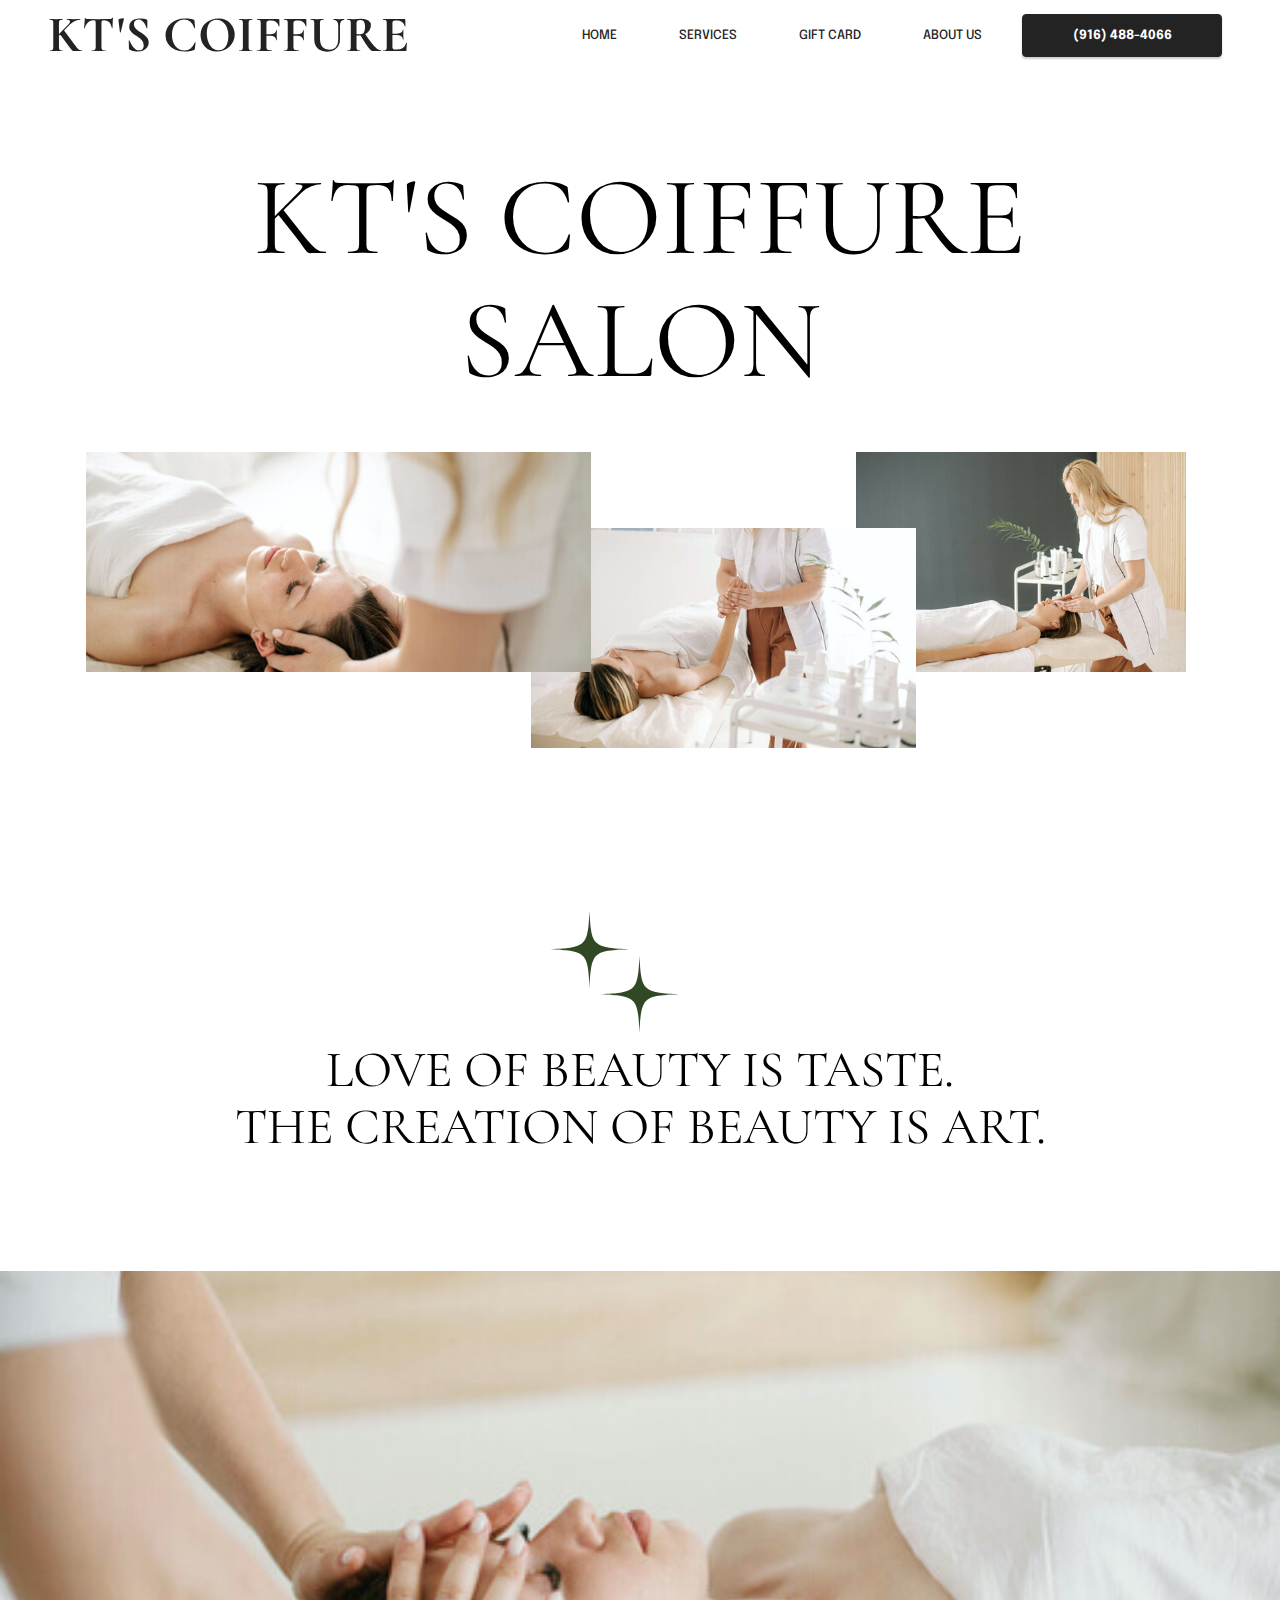
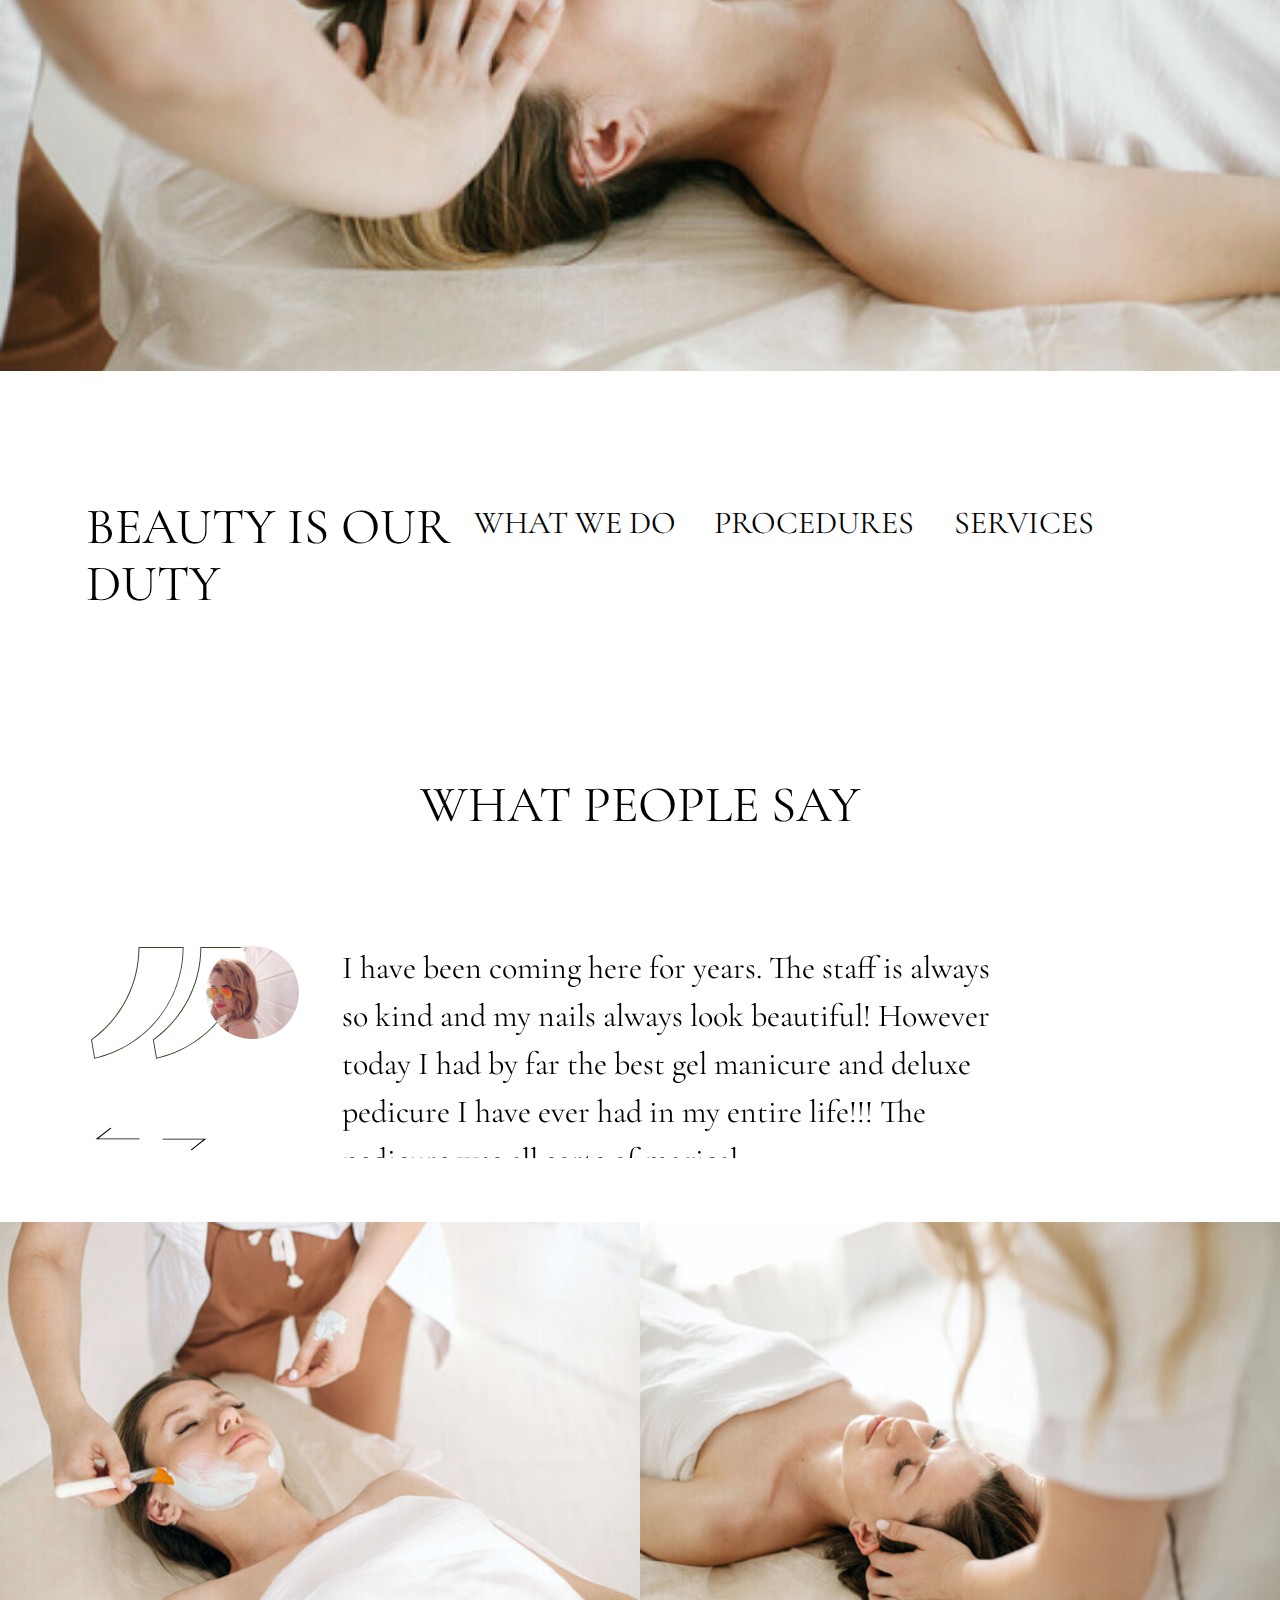
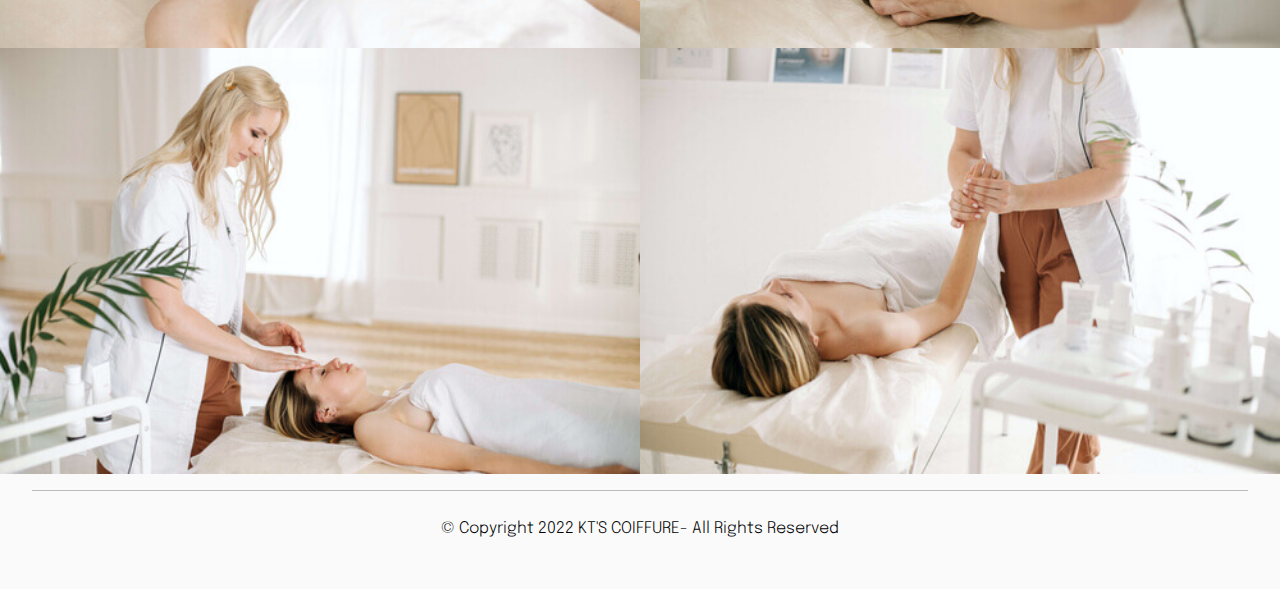
<file: index.html>
<!DOCTYPE html>
<html  >
<head>
  
  <meta charset="UTF-8">
  <meta http-equiv="X-UA-Compatible" content="IE=edge">
  
  <meta name="twitter:card" content="summary_large_image"/>
  <meta name="twitter:image:src" content="">
  <meta property="og:image" content="">
  <meta name="twitter:title" content="Home">
  <meta name="viewport" content="width=device-width, initial-scale=1, minimum-scale=1">
  <link rel="shortcut icon" href="assets/images/logo.png" type="image/x-icon">
  <meta name="description" content="">
  
  
  <title>Home</title>
  <link rel="stylesheet" href="assets/bootstrap/css/bootstrap.min.css">
  <link rel="stylesheet" href="assets/bootstrap/css/bootstrap-grid.min.css">
  <link rel="stylesheet" href="assets/bootstrap/css/bootstrap-reboot.min.css">
  <link rel="stylesheet" href="assets/smart-cart/minicart-theme.css">
  <link rel="stylesheet" href="assets/dropdown/css/style.css">
  <link rel="stylesheet" href="assets/theme/css/style.css">
  <link rel="preload" href="https://fonts.googleapis.com/css?family=Cormorant+Garamond:300,300i,400,400i,500,500i,600,600i,700,700i&display=swap" as="style" onload="this.onload=null;this.rel='stylesheet'">
  <noscript><link rel="stylesheet" href="https://fonts.googleapis.com/css?family=Cormorant+Garamond:300,300i,400,400i,500,500i,600,600i,700,700i&display=swap"></noscript>
  <link rel="preload" href="https://fonts.googleapis.com/css?family=Epilogue:100,200,300,400,500,600,700,800,900,100i,200i,300i,400i,500i,600i,700i,800i,900i&display=swap" as="style" onload="this.onload=null;this.rel='stylesheet'">
  <noscript><link rel="stylesheet" href="https://fonts.googleapis.com/css?family=Epilogue:100,200,300,400,500,600,700,800,900,100i,200i,300i,400i,500i,600i,700i,800i,900i&display=swap"></noscript>
  <link rel="preload" as="style" href="assets/mobirise/css/mbr-additional.css"><link rel="stylesheet" href="assets/mobirise/css/mbr-additional.css" type="text/css">
  
  
  
  

</head>
<body>
  
  <section data-bs-version="5.1" class="menu3 cid-tp6SoI7EnD" once="menu" id="menu3-8">
    

    <nav class="navbar navbar-dropdown navbar-fixed-top navbar-expand-lg">
        <div class="container-fluid">
            <div class="navbar-brand">
                
                <span class="navbar-caption-wrap"><a class="navbar-caption text-black text-primary display-2" href="index.html">KT'S COIFFURE</a></span>
            </div>
            <button class="navbar-toggler" type="button" data-toggle="collapse" data-bs-toggle="collapse" data-target="#navbarSupportedContent" data-bs-target="#navbarSupportedContent" aria-controls="navbarNavAltMarkup" aria-expanded="false" aria-label="Toggle navigation">
                <div class="hamburger">
                    <span></span>
                    <span></span>
                    <span></span>
                    <span></span>
                </div>
            </button>
            <div class="collapse navbar-collapse" id="navbarSupportedContent">
                <ul class="navbar-nav nav-dropdown" data-app-modern-menu="true"><li class="nav-item"><a class="nav-link link text-black text-primary display-4" href="index.html">
                            HOME</a></li>
                    <li class="nav-item"><a class="nav-link link text-black text-primary display-4" href="service.html">SERVICES</a></li>
                    <li class="nav-item"><a class="nav-link link text-black text-primary display-4" href="giftcard.html">GIFT CARD</a>
                    </li>
                    <li class="nav-item"><a class="nav-link link text-black text-primary display-4" href="aboutus.html">ABOUT US</a>
                    </li></ul>
                <div class="navbar-buttons mbr-section-btn collapse.show"><a class="btn btn-black display-4" href="tel:+1-916-4884066">
                        <strong>(916) 488-4066</strong></a></div>
            </div>
        </div>
    </nav>
</section>

<section data-bs-version="5.1" class="header2 cid-sN24YTTie1" id="header2-1">
    

    

    <div class="container">
        <div class="row justify-content-center">
            <div class="col-12">
                <div class="heading">
                    <h2 class="mbr-section-title mbr-fonts-style display-1">
                        KT'S COIFFURE SALON</h2>
                    
                </div>
                <div class="image-wrap">
                    <div class=" image image-left"></div>
                    <div class="image image-middle"></div>
                    <div class="image image-right"></div>
                </div>
            </div>
        </div>

    </div>
</section>

<section data-bs-version="5.1" class="features5 cid-sN25LmKt2Y" id="features5-2">
    

    

    <div class="container-fluid">
        <div class="row justify-content-center align-items-center">
            <div class="col-12 col-lg-9">
                <div class="align-center content">
                    <div class="animation-box">
                        <svg class="star" x="0px" y="0px" width="78px" height="78px" viewBox="0 0 78 78" enable-background="new 0 0 78 78" xml:space="preserve">
                            <path d="M0.942,38.113L0,38.188l0.748,0.065  c1.039,0.08,3.079,0.135,4.118,0.19c1.026,0.057,2.053,0.106,3.079,0.173c1.224,0.079,2.448,0.166,3.671,0.265  c1.223,0.1,2.446,0.199,3.666,0.335c1.292,0.144,2.58,0.316,3.866,0.502c1.524,0.219,3.031,0.523,4.52,0.92  c1.665,0.442,3.283,1.008,4.808,1.819c1.382,0.735,2.624,1.654,3.685,2.811c1.042,1.135,1.848,2.423,2.49,3.819  c0.719,1.561,1.219,3.194,1.612,4.862c0.3,1.271,0.545,2.556,0.726,3.85c0.151,1.083,0.295,2.168,0.422,3.255  c0.103,0.876,0.179,1.755,0.257,2.634c0.082,0.925,0.157,1.851,0.225,2.776c0.065,0.893,0.119,1.787,0.173,2.681  c0.064,1.066,0.125,2.132,0.184,3.198c0.049,0.859,0.089,2.36,0.133,3.22L38.455,77l0.104-1.627c0.043-0.852,0.085-2.318,0.13-3.146  c0.048-0.888,0.095-1.775,0.146-2.663c0.06-0.985,0.118-1.973,0.188-2.958c0.08-1.078,0.168-2.155,0.266-3.232  c0.088-0.971,0.176-1.942,0.295-2.91c0.148-1.197,0.319-2.393,0.504-3.585c0.23-1.488,0.549-2.959,0.961-4.409  c0.428-1.502,0.967-2.961,1.707-4.342c1.141-2.135,2.719-3.864,4.781-5.144c1.333-0.826,2.764-1.435,4.253-1.913  c2.478-0.798,5.028-1.248,7.603-1.588c0.835-0.109,1.672-0.204,2.509-0.292c0.924-0.097,1.85-0.184,2.773-0.263  c0.774-0.066,1.548-0.12,2.322-0.174c0.926-0.064,1.853-0.129,2.779-0.185c1.118-0.066,3.313-0.124,4.432-0.184  c0.681-0.037,1.363-0.071,2.045-0.106c0-0.005,0.065-0.007,0.187-0.021c0.021-0.003,0.561-0.07,0.561-0.07s-0.42-0.056-0.581-0.065  c-0.074-0.004-0.39-0.026-0.393-0.026c-1.079-0.055-2.159-0.105-3.238-0.163c-1.021-0.055-3.114-0.107-4.133-0.175  c-1.205-0.08-2.409-0.169-3.612-0.266c-0.952-0.074-1.904-0.151-2.854-0.255c-1.259-0.139-2.516-0.293-3.771-0.463  c-1.617-0.219-3.221-0.521-4.802-0.925c-1.733-0.44-3.421-1.007-5.015-1.833c-1.25-0.649-2.395-1.448-3.399-2.439  c-1.205-1.188-2.125-2.575-2.845-4.1c-0.799-1.694-1.335-3.476-1.752-5.296c-0.271-1.177-0.488-2.364-0.664-3.558  c-0.135-0.912-0.254-1.826-0.363-2.742c-0.098-0.836-0.179-1.675-0.257-2.514c-0.081-0.865-0.155-1.731-0.222-2.597  c-0.066-0.853-0.121-1.707-0.174-2.561c-0.069-1.079-0.135-2.158-0.193-3.237c-0.069-1.252-0.131-2.504-0.193-3.756  C38.518,0.813,38.502,0.406,38.483,0c-0.045,0.262-0.058,0.525-0.071,0.788c-0.066,1.332-0.129,2.663-0.201,3.994  c-0.056,1.04-0.121,2.079-0.186,3.118c-0.057,0.9-0.111,1.801-0.18,2.7c-0.078,1.019-0.167,2.036-0.263,3.053  c-0.088,0.931-0.175,1.862-0.297,2.79c-0.162,1.223-0.342,2.443-0.543,3.66c-0.256,1.538-0.61,3.055-1.076,4.544  c-0.435,1.39-0.978,2.734-1.702,4.002c-1.097,1.92-2.565,3.487-4.433,4.676c-1.136,0.723-2.35,1.284-3.615,1.737  c-2.219,0.795-4.514,1.282-6.839,1.628c-1.265,0.188-2.536,0.347-3.808,0.485c-1.392,0.151-2.786,0.273-4.181,0.385  c-1.282,0.103-2.567,0.18-3.852,0.255c-1.721,0.1-4.443,0.187-6.165,0.28c-0.04,0.001-0.078,0.01-0.118,0.015">
                            </path>
                        </svg>
                        <svg class="star" x="0px" y="0px" width="78px" height="78px" viewBox="0 0 78 78" enable-background="new 0 0 78 78" xml:space="preserve">
                            <path d="M0.942,38.113L0,38.188l0.748,0.065  c1.039,0.08,3.079,0.135,4.118,0.19c1.026,0.057,2.053,0.106,3.079,0.173c1.224,0.079,2.448,0.166,3.671,0.265  c1.223,0.1,2.446,0.199,3.666,0.335c1.292,0.144,2.58,0.316,3.866,0.502c1.524,0.219,3.031,0.523,4.52,0.92  c1.665,0.442,3.283,1.008,4.808,1.819c1.382,0.735,2.624,1.654,3.685,2.811c1.042,1.135,1.848,2.423,2.49,3.819  c0.719,1.561,1.219,3.194,1.612,4.862c0.3,1.271,0.545,2.556,0.726,3.85c0.151,1.083,0.295,2.168,0.422,3.255  c0.103,0.876,0.179,1.755,0.257,2.634c0.082,0.925,0.157,1.851,0.225,2.776c0.065,0.893,0.119,1.787,0.173,2.681  c0.064,1.066,0.125,2.132,0.184,3.198c0.049,0.859,0.089,2.36,0.133,3.22L38.455,77l0.104-1.627c0.043-0.852,0.085-2.318,0.13-3.146  c0.048-0.888,0.095-1.775,0.146-2.663c0.06-0.985,0.118-1.973,0.188-2.958c0.08-1.078,0.168-2.155,0.266-3.232  c0.088-0.971,0.176-1.942,0.295-2.91c0.148-1.197,0.319-2.393,0.504-3.585c0.23-1.488,0.549-2.959,0.961-4.409  c0.428-1.502,0.967-2.961,1.707-4.342c1.141-2.135,2.719-3.864,4.781-5.144c1.333-0.826,2.764-1.435,4.253-1.913  c2.478-0.798,5.028-1.248,7.603-1.588c0.835-0.109,1.672-0.204,2.509-0.292c0.924-0.097,1.85-0.184,2.773-0.263  c0.774-0.066,1.548-0.12,2.322-0.174c0.926-0.064,1.853-0.129,2.779-0.185c1.118-0.066,3.313-0.124,4.432-0.184  c0.681-0.037,1.363-0.071,2.045-0.106c0-0.005,0.065-0.007,0.187-0.021c0.021-0.003,0.561-0.07,0.561-0.07s-0.42-0.056-0.581-0.065  c-0.074-0.004-0.39-0.026-0.393-0.026c-1.079-0.055-2.159-0.105-3.238-0.163c-1.021-0.055-3.114-0.107-4.133-0.175  c-1.205-0.08-2.409-0.169-3.612-0.266c-0.952-0.074-1.904-0.151-2.854-0.255c-1.259-0.139-2.516-0.293-3.771-0.463  c-1.617-0.219-3.221-0.521-4.802-0.925c-1.733-0.44-3.421-1.007-5.015-1.833c-1.25-0.649-2.395-1.448-3.399-2.439  c-1.205-1.188-2.125-2.575-2.845-4.1c-0.799-1.694-1.335-3.476-1.752-5.296c-0.271-1.177-0.488-2.364-0.664-3.558  c-0.135-0.912-0.254-1.826-0.363-2.742c-0.098-0.836-0.179-1.675-0.257-2.514c-0.081-0.865-0.155-1.731-0.222-2.597  c-0.066-0.853-0.121-1.707-0.174-2.561c-0.069-1.079-0.135-2.158-0.193-3.237c-0.069-1.252-0.131-2.504-0.193-3.756  C38.518,0.813,38.502,0.406,38.483,0c-0.045,0.262-0.058,0.525-0.071,0.788c-0.066,1.332-0.129,2.663-0.201,3.994  c-0.056,1.04-0.121,2.079-0.186,3.118c-0.057,0.9-0.111,1.801-0.18,2.7c-0.078,1.019-0.167,2.036-0.263,3.053  c-0.088,0.931-0.175,1.862-0.297,2.79c-0.162,1.223-0.342,2.443-0.543,3.66c-0.256,1.538-0.61,3.055-1.076,4.544  c-0.435,1.39-0.978,2.734-1.702,4.002c-1.097,1.92-2.565,3.487-4.433,4.676c-1.136,0.723-2.35,1.284-3.615,1.737  c-2.219,0.795-4.514,1.282-6.839,1.628c-1.265,0.188-2.536,0.347-3.808,0.485c-1.392,0.151-2.786,0.273-4.181,0.385  c-1.282,0.103-2.567,0.18-3.852,0.255c-1.721,0.1-4.443,0.187-6.165,0.28c-0.04,0.001-0.078,0.01-0.118,0.015">
                            </path>
                        </svg>
                        <svg class="star" x="0px" y="0px" width="78px" height="78px" viewBox="0 0 78 78" enable-background="new 0 0 78 78" xml:space="preserve">
                            <path d="M0.942,38.113L0,38.188l0.748,0.065  c1.039,0.08,3.079,0.135,4.118,0.19c1.026,0.057,2.053,0.106,3.079,0.173c1.224,0.079,2.448,0.166,3.671,0.265  c1.223,0.1,2.446,0.199,3.666,0.335c1.292,0.144,2.58,0.316,3.866,0.502c1.524,0.219,3.031,0.523,4.52,0.92  c1.665,0.442,3.283,1.008,4.808,1.819c1.382,0.735,2.624,1.654,3.685,2.811c1.042,1.135,1.848,2.423,2.49,3.819  c0.719,1.561,1.219,3.194,1.612,4.862c0.3,1.271,0.545,2.556,0.726,3.85c0.151,1.083,0.295,2.168,0.422,3.255  c0.103,0.876,0.179,1.755,0.257,2.634c0.082,0.925,0.157,1.851,0.225,2.776c0.065,0.893,0.119,1.787,0.173,2.681  c0.064,1.066,0.125,2.132,0.184,3.198c0.049,0.859,0.089,2.36,0.133,3.22L38.455,77l0.104-1.627c0.043-0.852,0.085-2.318,0.13-3.146  c0.048-0.888,0.095-1.775,0.146-2.663c0.06-0.985,0.118-1.973,0.188-2.958c0.08-1.078,0.168-2.155,0.266-3.232  c0.088-0.971,0.176-1.942,0.295-2.91c0.148-1.197,0.319-2.393,0.504-3.585c0.23-1.488,0.549-2.959,0.961-4.409  c0.428-1.502,0.967-2.961,1.707-4.342c1.141-2.135,2.719-3.864,4.781-5.144c1.333-0.826,2.764-1.435,4.253-1.913  c2.478-0.798,5.028-1.248,7.603-1.588c0.835-0.109,1.672-0.204,2.509-0.292c0.924-0.097,1.85-0.184,2.773-0.263  c0.774-0.066,1.548-0.12,2.322-0.174c0.926-0.064,1.853-0.129,2.779-0.185c1.118-0.066,3.313-0.124,4.432-0.184  c0.681-0.037,1.363-0.071,2.045-0.106c0-0.005,0.065-0.007,0.187-0.021c0.021-0.003,0.561-0.07,0.561-0.07s-0.42-0.056-0.581-0.065  c-0.074-0.004-0.39-0.026-0.393-0.026c-1.079-0.055-2.159-0.105-3.238-0.163c-1.021-0.055-3.114-0.107-4.133-0.175  c-1.205-0.08-2.409-0.169-3.612-0.266c-0.952-0.074-1.904-0.151-2.854-0.255c-1.259-0.139-2.516-0.293-3.771-0.463  c-1.617-0.219-3.221-0.521-4.802-0.925c-1.733-0.44-3.421-1.007-5.015-1.833c-1.25-0.649-2.395-1.448-3.399-2.439  c-1.205-1.188-2.125-2.575-2.845-4.1c-0.799-1.694-1.335-3.476-1.752-5.296c-0.271-1.177-0.488-2.364-0.664-3.558  c-0.135-0.912-0.254-1.826-0.363-2.742c-0.098-0.836-0.179-1.675-0.257-2.514c-0.081-0.865-0.155-1.731-0.222-2.597  c-0.066-0.853-0.121-1.707-0.174-2.561c-0.069-1.079-0.135-2.158-0.193-3.237c-0.069-1.252-0.131-2.504-0.193-3.756  C38.518,0.813,38.502,0.406,38.483,0c-0.045,0.262-0.058,0.525-0.071,0.788c-0.066,1.332-0.129,2.663-0.201,3.994  c-0.056,1.04-0.121,2.079-0.186,3.118c-0.057,0.9-0.111,1.801-0.18,2.7c-0.078,1.019-0.167,2.036-0.263,3.053  c-0.088,0.931-0.175,1.862-0.297,2.79c-0.162,1.223-0.342,2.443-0.543,3.66c-0.256,1.538-0.61,3.055-1.076,4.544  c-0.435,1.39-0.978,2.734-1.702,4.002c-1.097,1.92-2.565,3.487-4.433,4.676c-1.136,0.723-2.35,1.284-3.615,1.737  c-2.219,0.795-4.514,1.282-6.839,1.628c-1.265,0.188-2.536,0.347-3.808,0.485c-1.392,0.151-2.786,0.273-4.181,0.385  c-1.282,0.103-2.567,0.18-3.852,0.255c-1.721,0.1-4.443,0.187-6.165,0.28c-0.04,0.001-0.078,0.01-0.118,0.015">
                            </path>
                        </svg>
                    </div>
                    <h2 class="mbr-section-title mbr-fonts-style align-center display-2">
                        LOVE OF BEAUTY IS TASTE.<br>THE CREATION OF BEAUTY IS ART.</h2>
                    
                </div>
            </div>
        </div>
    </div>
</section>

<section data-bs-version="5.1" class="image3 cid-sN26ftOQRS" id="image3-3">
    
    <div class="mbr-overlay" style="opacity: 0.1; background-color: rgb(49, 72, 37);">
    </div>
</section>

<section data-bs-version="5.1" class="list1 cid-sN26ylHlT5" id="list1-4">
    

    

    <div class="container">
        <div class="content">
            <div class="heading">
                <div class="heading-inner">
                    
                    <h2 class="mbr-section-title mbr-fonts-style display-2">
                        BEAUTY IS OUR DUTY</h2>
                </div>
            </div>

            <div class="cards">
                <div class="card">
                    
                    <h3 class="mbr-card-title mbr-fonts-style display-5">
                        WHAT WE DO
                    </h3>
                    <ul class="list mbr-fonts-style display-4">
                        <li class="mbr-card-text item-wrap"><br></li>
                    </ul>
                </div>
                <div class="card">
                    
                    <h3 class="mbr-card-title mbr-fonts-style display-5">
                        PROCEDURES&nbsp;</h3>
                    <ul class="list mbr-fonts-style display-4">
                        <li class="mbr-card-text item-wrap"><br></li>
                    </ul>
                </div>
                <div class="card">
                    
                    <h3 class="mbr-card-title mbr-fonts-style display-5">
                        SERVICES
                    </h3>
                    <ul class="list mbr-fonts-style display-4">
                        <li class="mbr-card-text item-wrap"><br></li>
                    </ul>
                </div>
            </div>
        </div>
    </div>
</section>

<section data-bs-version="5.1" class="features5 cid-sN273erQVf" id="features5-6">
    

    

    <div class="container">
        <div class="row justify-content-center align-items-center">
            <div class="col-12 col-lg-9">
                <div class="align-center content">
                    
                    <h2 class="mbr-section-title mbr-fonts-style align-center display-2">
                        WHAT PEOPLE SAY</h2>
                    
                </div>
            </div>
        </div>
    </div>
</section>

<section data-bs-version="5.1" class="slider2 mbr-embla cid-sN26Y3gkiK" id="slider2-5">
    

    

    <div class="container">
        <div class="embla" data-skip-snaps="true" data-align="start" data-contain-scroll="trimSnaps" data-axis="y" data-loop="true" data-auto-play="true" data-auto-play-interval="3" data-draggable="true">
            <div class="embla__viewport">
                <div class="embla__container">
                    <div class="embla__slide">
                        <div class="card-wrap">
                            <div class="icon-wrap">
                                <svg xmlns="http://www.w3.org/2000/svg" xmlns:xlink="http://www.w3.org/1999/xlink" x="0px" y="0px" width="164px" height="118px" viewBox="0 0 164 118" enable-background="new 0 0 164 118" xml:space="preserve">
                                    <g>
                                        <g>
                                            <path d="M8.229,114.776L4.955,95.579l0.242-0.174c29.599-21.22,47.27-55.582,47.27-91.92V3.008h45.15v0.477
                                						c0,26.032-9.01,51.483-25.373,71.666C56.129,95.029,33.568,109.063,8.72,114.666L8.229,114.776z M5.995,96.006L9,113.625
                                						C60.486,101.781,96.449,56.796,96.664,3.961H53.419C53.267,40.332,35.569,74.688,5.995,96.006z"></path>
                                        </g>
                                        <g>
                                            <path d="M70.112,114.776l-3.275-19.197l0.243-0.174c29.6-21.219,47.27-55.582,47.27-91.92V3.008h45.152v0.477
                                						c0,26.032-9.012,51.483-25.373,71.666c-16.117,19.879-38.678,33.913-63.526,39.516L70.112,114.776z M67.877,96.006l3.006,17.619
                                						c51.485-11.844,87.449-56.829,87.664-109.664h-43.244C115.149,40.332,97.452,74.688,67.877,96.006z"></path>
                                        </g>
                                    </g>
                                </svg>
                            </div>
                            <div class="image-wrap">
                                <img src="[data-uri]" loading="lazy" alt="" class="lazyload" data-src="assets/images/mbr-1-186x124.jpg">
                            </div>
                            <div class="content-wrap">
                                <h4 class="mbr-card-title mbr-fonts-style display-5">
                                I have been coming here for years. The staff is always so kind and my nails always look beautiful! However today I had by far the best gel manicure and deluxe pedicure I have ever had in my entire life!!! The pedicure was all sorts of magical.
                                </h4>
                                <h6 class="mbr-card-subtitle mbr-fonts-style display-4">Marlena O.</h6>
                            </div>
                        </div>
                    </div>
                    <div class="embla__slide">
                        <div class="card-wrap">
                            <div class="icon-wrap">
                                <svg xmlns="http://www.w3.org/2000/svg" xmlns:xlink="http://www.w3.org/1999/xlink" x="0px" y="0px" width="164px" height="118px" viewBox="0 0 164 118" enable-background="new 0 0 164 118" xml:space="preserve">
                                    <g>
                                        <g>
                                            <path d="M8.229,114.776L4.955,95.579l0.242-0.174c29.599-21.22,47.27-55.582,47.27-91.92V3.008h45.15v0.477
                                						c0,26.032-9.01,51.483-25.373,71.666C56.129,95.029,33.568,109.063,8.72,114.666L8.229,114.776z M5.995,96.006L9,113.625
                                						C60.486,101.781,96.449,56.796,96.664,3.961H53.419C53.267,40.332,35.569,74.688,5.995,96.006z"></path>
                                        </g>
                                        <g>
                                            <path d="M70.112,114.776l-3.275-19.197l0.243-0.174c29.6-21.219,47.27-55.582,47.27-91.92V3.008h45.152v0.477
                                						c0,26.032-9.012,51.483-25.373,71.666c-16.117,19.879-38.678,33.913-63.526,39.516L70.112,114.776z M67.877,96.006l3.006,17.619
                                						c51.485-11.844,87.449-56.829,87.664-109.664h-43.244C115.149,40.332,97.452,74.688,67.877,96.006z"></path>
                                        </g>
                                    </g>
                                </svg>
                            </div>
                            <div class="image-wrap">
                                <img src="[data-uri]" loading="lazy" alt="" class="lazyload" data-src="assets/images/img4.jpg">
                            </div>
                            <div class="content-wrap">
                                <h4 class="mbr-card-title mbr-fonts-style display-5">
                                THE BEST FACIAL MASSAGE I HAVE EVER HAD.
                                </h4>
                                <h6 class="mbr-card-subtitle mbr-fonts-style display-4">
                                    EMILY LESTER</h6>
                            </div>
                        </div>
                    </div>
                    <div class="embla__slide">
                        <div class="card-wrap">
                            <div class="icon-wrap">
                                <svg xmlns="http://www.w3.org/2000/svg" xmlns:xlink="http://www.w3.org/1999/xlink" x="0px" y="0px" width="164px" height="118px" viewBox="0 0 164 118" enable-background="new 0 0 164 118" xml:space="preserve">
                                    <g>
                                        <g>
                                            <path d="M8.229,114.776L4.955,95.579l0.242-0.174c29.599-21.22,47.27-55.582,47.27-91.92V3.008h45.15v0.477
                                                        						c0,26.032-9.01,51.483-25.373,71.666C56.129,95.029,33.568,109.063,8.72,114.666L8.229,114.776z M5.995,96.006L9,113.625
                                                        						C60.486,101.781,96.449,56.796,96.664,3.961H53.419C53.267,40.332,35.569,74.688,5.995,96.006z"></path>
                                        </g>
                                        <g>
                                            <path d="M70.112,114.776l-3.275-19.197l0.243-0.174c29.6-21.219,47.27-55.582,47.27-91.92V3.008h45.152v0.477
                                                        						c0,26.032-9.012,51.483-25.373,71.666c-16.117,19.879-38.678,33.913-63.526,39.516L70.112,114.776z M67.877,96.006l3.006,17.619
                                                        						c51.485-11.844,87.449-56.829,87.664-109.664h-43.244C115.149,40.332,97.452,74.688,67.877,96.006z"></path>
                                        </g>
                                    </g>
                                </svg>
                            </div>
                            <div class="image-wrap">
                                <img src="[data-uri]" loading="lazy" alt="" class="lazyload" data-src="assets/images/mbr-186x124.jpg">
                            </div>
                            <div class="content-wrap">
                                <h4 class="mbr-card-title mbr-fonts-style display-5">
                                I've been getting my hair and beard trimmed here for at least a decade. I've been bringing my son here for years too. They are great with kids. I highly recommend KT's. Wendy is the BEST!!
                                </h4>
                                <h6 class="mbr-card-subtitle mbr-fonts-style display-4">EMILY LESTER</h6>
                            </div>
                        </div>
                    </div>
                </div>
            </div>
            <div class="controls">
                <button class="embla__button embla__button--prev">
                    <svg xmlns="http://www.w3.org/2000/svg" x="0px" y="0px" width="47px" height="15px" viewBox="0 0 47 15" enable-background="new 0 0 47 15" xml:space="preserve">
                        <g>
                            <polygon points="1.319,13.477 45.681,13.477 45.681,12.404 4.446,12.404 17.353,2.37 16.694,1.523"></polygon>
                            <polygon points="1.319,13.477 45.681,13.477 45.681,12.404 4.446,12.404 17.353,2.37 16.694,1.523"></polygon>
                        </g>
                    </svg>
                    <span class="sr-only visually-hidden visually-hidden">Previous</span>
                </button>
                <button class="embla__button embla__button--next">
                    <svg xmlns="http://www.w3.org/2000/svg" x="0px" y="0px" width="47px" height="15px" viewBox="0 0 47 15" enable-background="new 0 0 47 15" xml:space="preserve">
                        <g>
                            <polygon points="45.681,1.523 1.319,1.523 1.319,2.596 42.554,2.596 29.647,12.631 30.306,13.477"></polygon>
                            <polygon points="45.681,1.523 1.319,1.523 1.319,2.596 42.554,2.596 29.647,12.631 30.306,13.477"></polygon>
                        </g>
                    </svg>
                    <span class="sr-only visually-hidden visually-hidden">Next</span>
                </button>
            </div>
        </div>
    </div>
</section>

<section data-bs-version="5.1" class="gallery3 cid-sN85J5Nnxy" id="gallery3-a">
    

    

    <div class="container-fluid">
        
        <div class="image-container">
            <div class="image-wrap">
                <img src="[data-uri]" alt="" loading="lazy" class="lazyload" data-src="assets/images/5.jpg">
                <div class="text-wrap">
                    <h5 class="mbr-card-subtitle mbr-fonts-style display-7">TREATMENT</h5>
                    <h3 class="mbr-card-title mbr-fonts-style display-5">FACIAL CARE</h3>
                </div>
            </div>
            <div class="image-wrap">
                <img src="[data-uri]" alt="" loading="lazy" class="lazyload" data-src="assets/images/1.jpg">
                <div class="text-wrap">
                    <h5 class="mbr-card-subtitle mbr-fonts-style display-7">MASSAGE</h5>
                    <h3 class="mbr-card-title mbr-fonts-style display-5">RELAXING</h3>
                </div>
            </div>
            <div class="image-wrap">
                <img src="[data-uri]" alt="" loading="lazy" class="lazyload" data-src="assets/images/6.jpg">
                <div class="text-wrap">
                    <h5 class="mbr-card-subtitle mbr-fonts-style display-7">MASSAGE</h5>
                    <h3 class="mbr-card-title mbr-fonts-style display-5">ANTI-AGING</h3>
                </div>
            </div>
            <div class="image-wrap">
                <img src="[data-uri]" alt="" loading="lazy" class="lazyload" data-src="assets/images/2.jpg">
                <div class="text-wrap">
                    <h5 class="mbr-card-subtitle mbr-fonts-style display-7">TREATMENT</h5>
                    <h3 class="mbr-card-title mbr-fonts-style display-5">SKIN CARE</h3>
                </div>
            </div>
            
            
            
            
        </div>
    </div>
</section>

<section data-bs-version="5.1" class="footer2 cid-sN2bql4V9G" once="footers" id="footer2-9">
    

    

    <div class="container-fluid">
        <div class="content">
            
            <div class="text-wrap">
                
                
            </div>
        </div>

        <div class="footer-lower">
            <div class="media-container-row">
                <div class="col-md-12">
                    <hr>
                </div>
            </div>
            <div class="media-container-row">
                <div class="col-md-12 copyright">
                    <p class="mbr-text mbr-fonts-style display-7">
                        © Copyright 2022 KT'S COIFFURE- All Rights Reserved
                    </p>
                </div>
            </div>
        </div>
    </div>

</section>


<script src="assets/witsec-jquery-3.6.0/jquery-3.6.0.min.js"></script>
  <script src="assets/bootstrap/js/bootstrap.bundle.min.js"></script>
  <script src="assets/smoothscroll/smooth-scroll.js"></script>
  <script src="assets/ytplayer/index.js"></script>
  <script src="assets/smart-cart/minicart.js"></script>
  <script src="assets/smart-cart/minicart-customizer.js"></script>
  <script src="assets/dropdown/js/navbar-dropdown.js"></script>
  <script src="assets/embla/embla.min.js"></script>
  <script src="assets/embla/script.js"></script>
  <script src="assets/theme/js/script.js"></script>
  
  
  

<script>"use strict";if("loading"in HTMLImageElement.prototype){document.querySelectorAll('img[loading="lazy"],iframe[loading="lazy"]').forEach(e=>{e.src=e.dataset.src,e.style.paddingTop=100*e.getAttribute("data-aspectratio")+"%",e.style.height=0,e.onload=function(){e.removeAttribute("style")}})}else{const e=document.createElement("script");e.src="https://cdnjs.cloudflare.com/ajax/libs/lazysizes/5.1.2/lazysizes.min.js",document.body.appendChild(e)}</script>
</body>
</html>
</file>
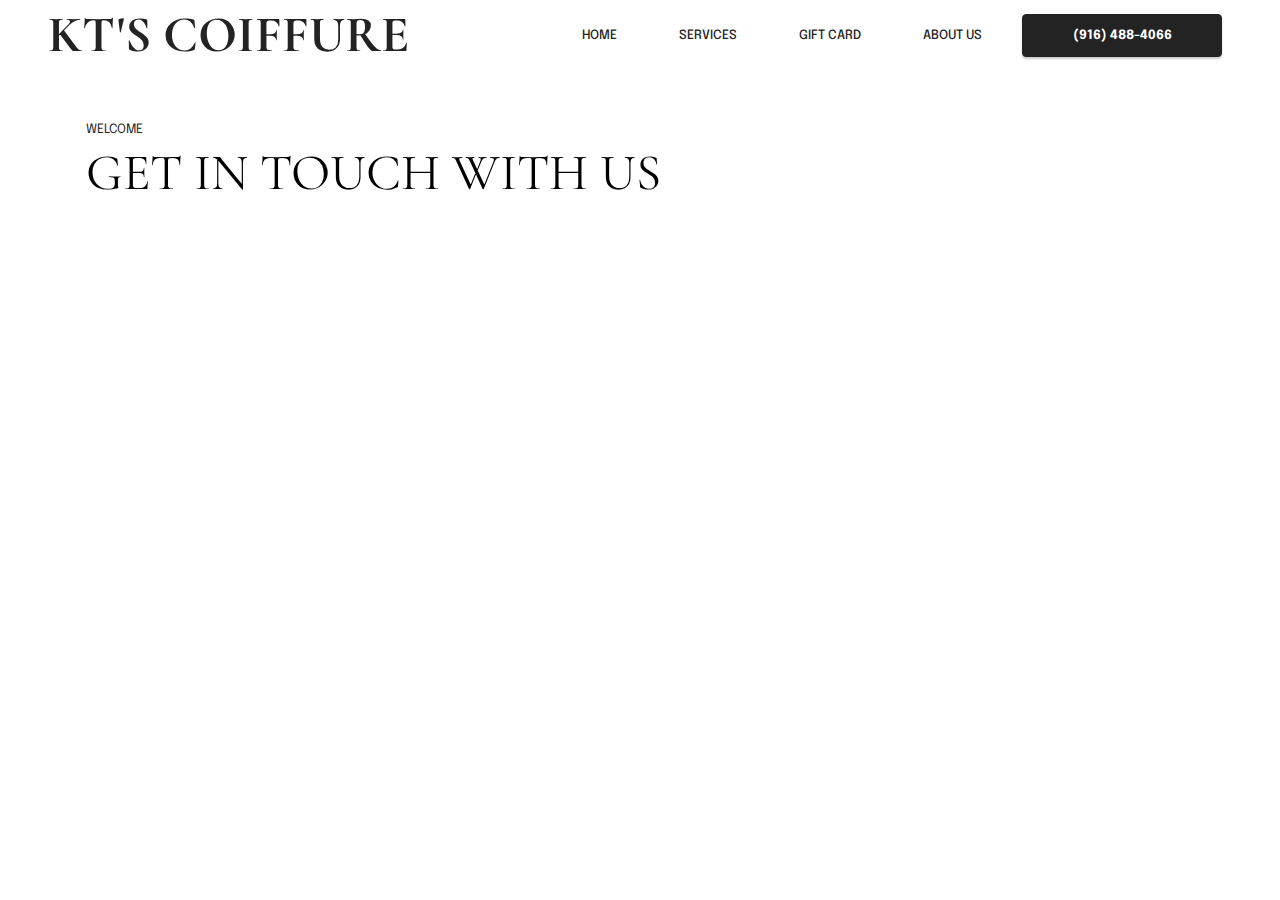
<file: aboutus.html>
<!DOCTYPE html>
<html  >
<head>
  
  <meta charset="UTF-8">
  <meta http-equiv="X-UA-Compatible" content="IE=edge">
  
  <meta name="twitter:card" content="summary_large_image"/>
  <meta name="twitter:image:src" content="">
  <meta property="og:image" content="">
  <meta name="twitter:title" content="About Us">
  <meta name="viewport" content="width=device-width, initial-scale=1, minimum-scale=1">
  <link rel="shortcut icon" href="assets/images/logo.png" type="image/x-icon">
  <meta name="description" content="">
  
  
  <title>About Us</title>
  <link rel="stylesheet" href="assets/bootstrap/css/bootstrap.min.css">
  <link rel="stylesheet" href="assets/bootstrap/css/bootstrap-grid.min.css">
  <link rel="stylesheet" href="assets/bootstrap/css/bootstrap-reboot.min.css">
    <link rel="stylesheet" href="assets/dropdown/css/style.css">
  <link rel="stylesheet" href="assets/theme/css/style.css">
  <link rel="preload" href="https://fonts.googleapis.com/css?family=Cormorant+Garamond:300,300i,400,400i,500,500i,600,600i,700,700i&display=swap" as="style" onload="this.onload=null;this.rel='stylesheet'">
  <noscript><link rel="stylesheet" href="https://fonts.googleapis.com/css?family=Cormorant+Garamond:300,300i,400,400i,500,500i,600,600i,700,700i&display=swap"></noscript>
  <link rel="preload" href="https://fonts.googleapis.com/css?family=Epilogue:100,200,300,400,500,600,700,800,900,100i,200i,300i,400i,500i,600i,700i,800i,900i&display=swap" as="style" onload="this.onload=null;this.rel='stylesheet'">
  <noscript><link rel="stylesheet" href="https://fonts.googleapis.com/css?family=Epilogue:100,200,300,400,500,600,700,800,900,100i,200i,300i,400i,500i,600i,700i,800i,900i&display=swap"></noscript>
  <link rel="preload" as="style" href="assets/mobirise/css/mbr-additional.css"><link rel="stylesheet" href="assets/mobirise/css/mbr-additional.css" type="text/css">
  
  
  
  

</head>
<body>
  
  <section data-bs-version="5.1" class="menu3 cid-tp6SoI7EnD" once="menu" id="menu3-8">
    

    <nav class="navbar navbar-dropdown navbar-fixed-top navbar-expand-lg">
        <div class="container-fluid">
            <div class="navbar-brand">
                
                <span class="navbar-caption-wrap"><a class="navbar-caption text-black text-primary display-2" href="index.html">KT'S COIFFURE</a></span>
            </div>
            <button class="navbar-toggler" type="button" data-toggle="collapse" data-bs-toggle="collapse" data-target="#navbarSupportedContent" data-bs-target="#navbarSupportedContent" aria-controls="navbarNavAltMarkup" aria-expanded="false" aria-label="Toggle navigation">
                <div class="hamburger">
                    <span></span>
                    <span></span>
                    <span></span>
                    <span></span>
                </div>
            </button>
            <div class="collapse navbar-collapse" id="navbarSupportedContent">
                <ul class="navbar-nav nav-dropdown" data-app-modern-menu="true"><li class="nav-item"><a class="nav-link link text-black text-primary display-4" href="index.html">
                            HOME</a></li>
                    <li class="nav-item"><a class="nav-link link text-black text-primary display-4" href="service.html">SERVICES</a></li>
                    <li class="nav-item"><a class="nav-link link text-black text-primary display-4" href="giftcard.html">GIFT CARD</a>
                    </li>
                    <li class="nav-item"><a class="nav-link link text-black text-primary display-4" href="aboutus.html">ABOUT US</a>
                    </li></ul>
                <div class="navbar-buttons mbr-section-btn collapse.show"><a class="btn btn-black display-4" href="tel:+1-916-4884066">
                        <strong>(916) 488-4066</strong></a></div>
            </div>
        </div>
    </nav>
</section>

<section data-bs-version="5.1" class="contact2 cid-tp6SYX1Z28" id="contact2-9">

    

    

    <div class="container">
        <div class="row">
            <div class="text-elements col-12 col-lg-8">
                <h4 class="mbr-section-subtitle mbr-fonts-style display-4">
                    WELCOME
                </h4>
                <h2 class="mbr-section-title mbr-fonts-style display-2">
                    GET IN TOUCH WITH US</h2>
            </div>
            <div class="col-12">
                
            </div>
        </div>
        <div class="map-wrap">
            <div class="google-map"><iframe frameborder="0" style="border:0" src="[data-uri]" allowfullscreen="" loading="lazy" class="lazyload" data-src="https://www.google.com/maps/embed/v1/place?key=AIzaSyDk89J4FSunMF33ruMVWJaJht_Ro0kvoXs&amp;q=350 5th Ave, New York, NY 10118"></iframe></div>
        </div>
    </div>
</section>


<script src="assets/witsec-jquery-3.6.0/jquery-3.6.0.min.js"></script>
  <script src="assets/bootstrap/js/bootstrap.bundle.min.js"></script>
  <script src="assets/smoothscroll/smooth-scroll.js"></script>
  <script src="assets/ytplayer/index.js"></script>
      <script src="assets/dropdown/js/navbar-dropdown.js"></script>
  <script src="assets/theme/js/script.js"></script>
  
  
  

<script>"use strict";if("loading"in HTMLImageElement.prototype){document.querySelectorAll('img[loading="lazy"],iframe[loading="lazy"]').forEach(e=>{e.src=e.dataset.src,e.style.paddingTop=100*e.getAttribute("data-aspectratio")+"%",e.style.height=0,e.onload=function(){e.removeAttribute("style")}})}else{const e=document.createElement("script");e.src="https://cdnjs.cloudflare.com/ajax/libs/lazysizes/5.1.2/lazysizes.min.js",document.body.appendChild(e)}</script>
</body>
</html>
</file>
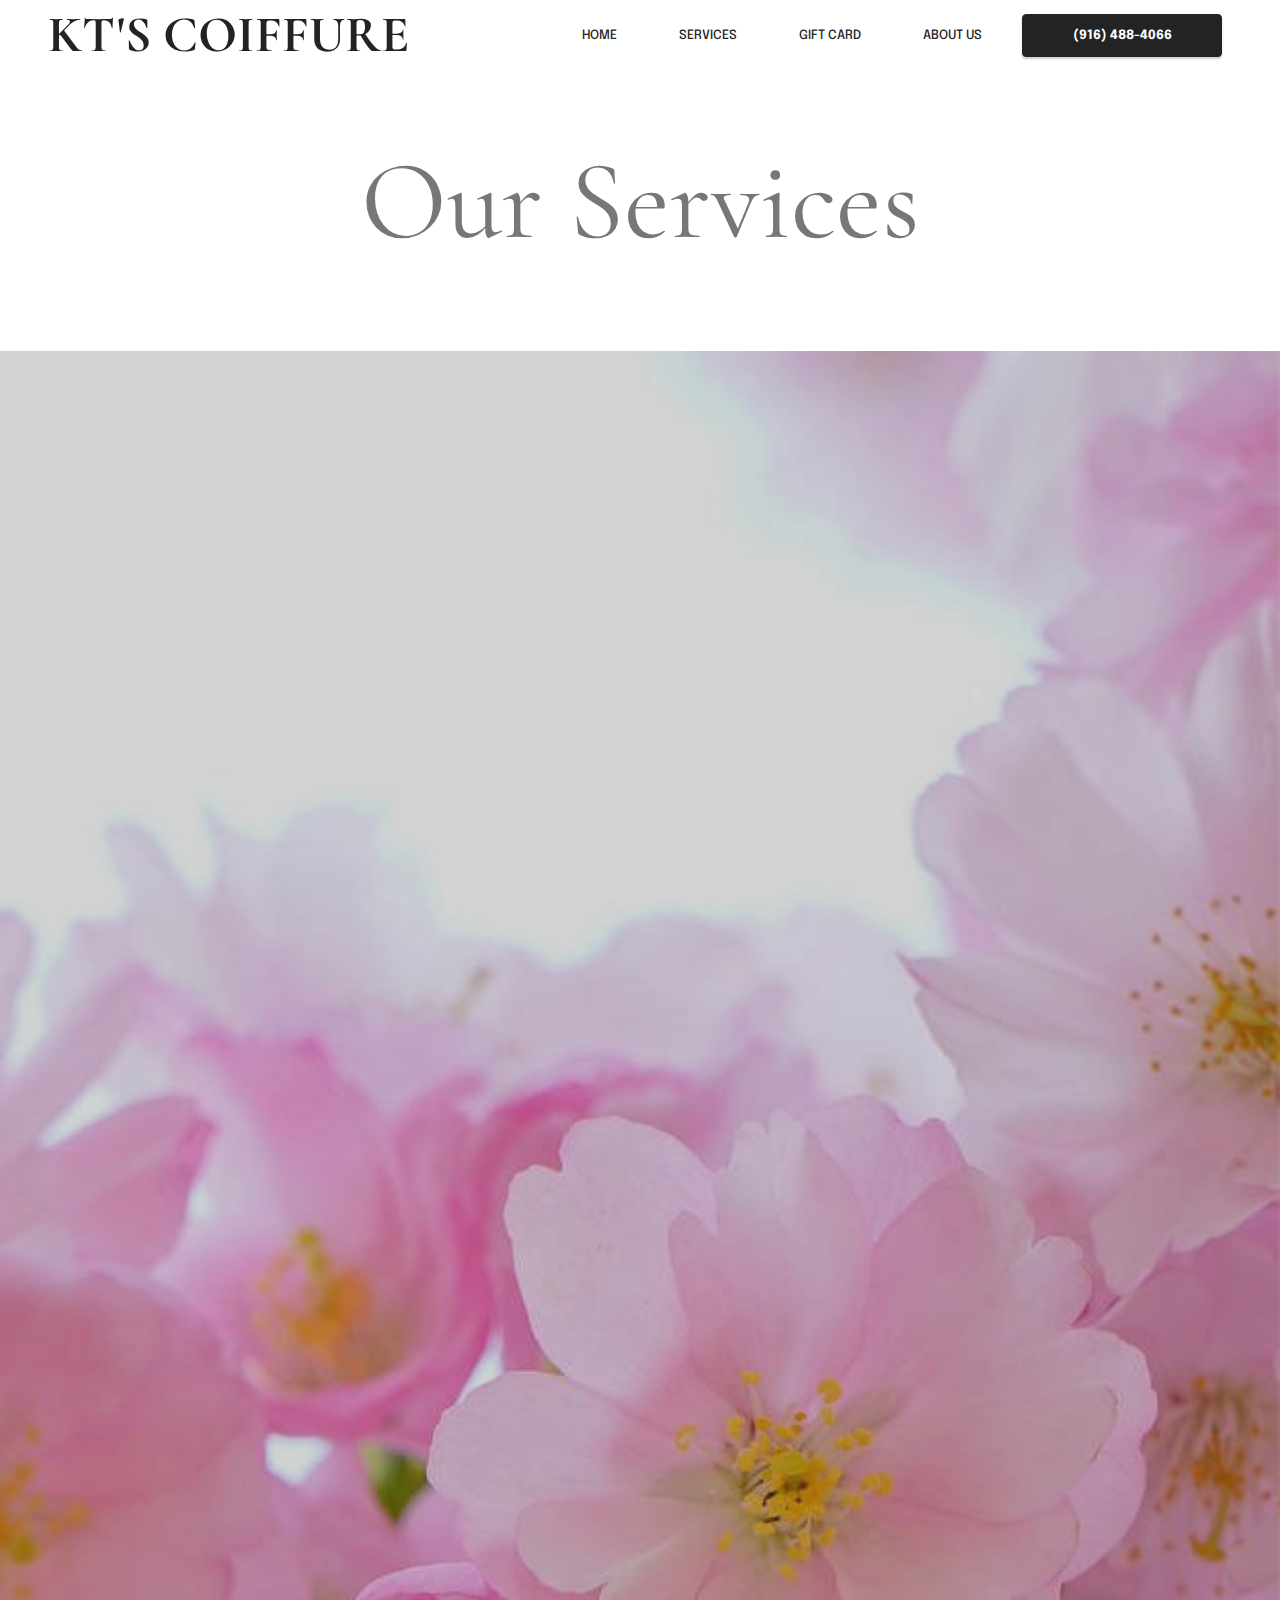
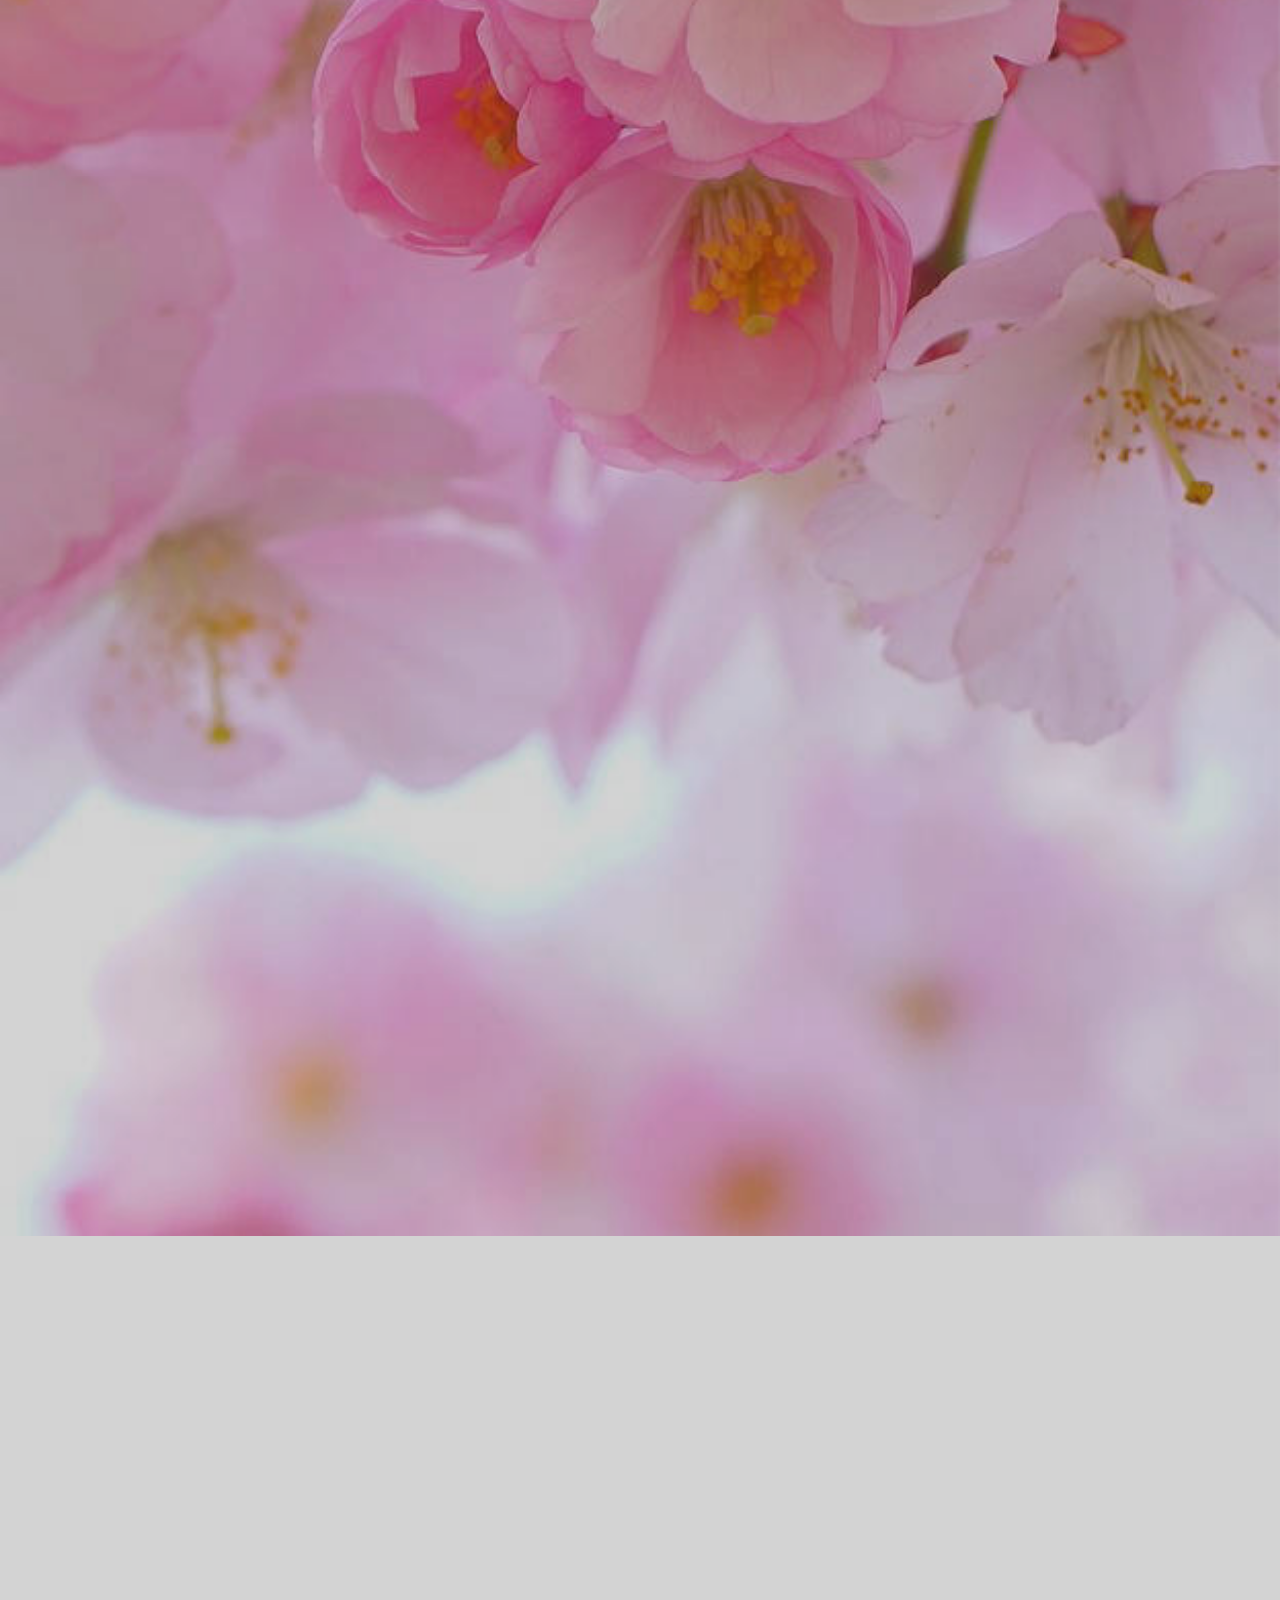
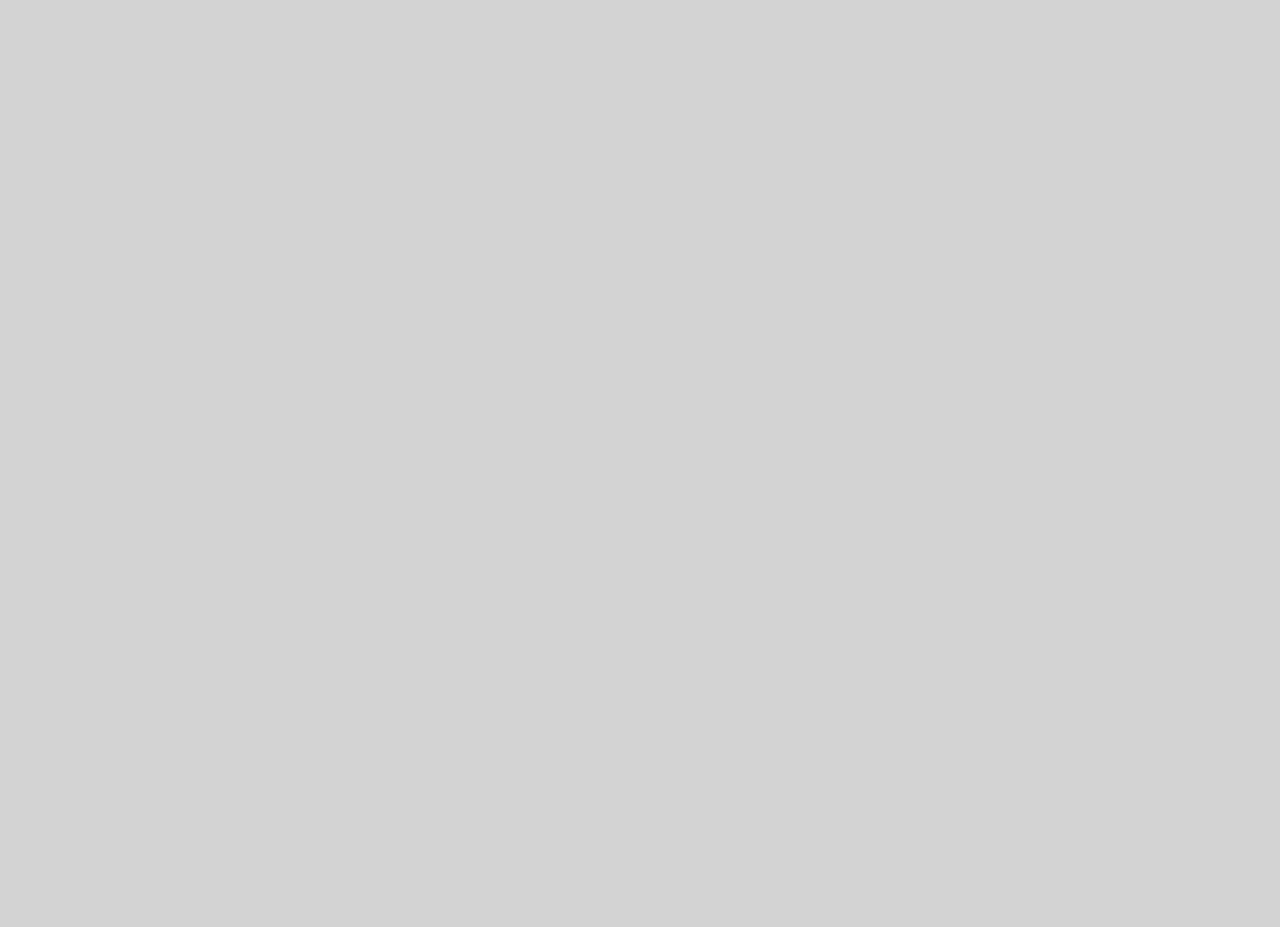
<file: service.html>
<!DOCTYPE html>
<html  >
<head>
  
  <meta charset="UTF-8">
  <meta http-equiv="X-UA-Compatible" content="IE=edge">
  
  <meta name="twitter:card" content="summary_large_image"/>
  <meta name="twitter:image:src" content="">
  <meta property="og:image" content="">
  <meta name="twitter:title" content="Services">
  <meta name="viewport" content="width=device-width, initial-scale=1, minimum-scale=1">
  <link rel="shortcut icon" href="assets/images/logo.png" type="image/x-icon">
  <meta name="description" content="">
  
  
  <title>Services</title>
  <link rel="stylesheet" href="assets/bootstrap/css/bootstrap.min.css">
  <link rel="stylesheet" href="assets/bootstrap/css/bootstrap-grid.min.css">
  <link rel="stylesheet" href="assets/bootstrap/css/bootstrap-reboot.min.css">
  <link rel="stylesheet" href="assets/parallax/jarallax.css">
    <link rel="stylesheet" href="assets/dropdown/css/style.css">
  <link rel="stylesheet" href="assets/theme/css/style.css">
  <link rel="preload" href="https://fonts.googleapis.com/css?family=Cormorant+Garamond:300,300i,400,400i,500,500i,600,600i,700,700i&display=swap" as="style" onload="this.onload=null;this.rel='stylesheet'">
  <noscript><link rel="stylesheet" href="https://fonts.googleapis.com/css?family=Cormorant+Garamond:300,300i,400,400i,500,500i,600,600i,700,700i&display=swap"></noscript>
  <link rel="preload" href="https://fonts.googleapis.com/css?family=Epilogue:100,200,300,400,500,600,700,800,900,100i,200i,300i,400i,500i,600i,700i,800i,900i&display=swap" as="style" onload="this.onload=null;this.rel='stylesheet'">
  <noscript><link rel="stylesheet" href="https://fonts.googleapis.com/css?family=Epilogue:100,200,300,400,500,600,700,800,900,100i,200i,300i,400i,500i,600i,700i,800i,900i&display=swap"></noscript>
  <link rel="preload" as="style" href="assets/mobirise/css/mbr-additional.css"><link rel="stylesheet" href="assets/mobirise/css/mbr-additional.css" type="text/css">
  
  
  
  

</head>
<body>
  
  <section data-bs-version="5.1" class="menu3 cid-tp6SoI7EnD" once="menu" id="menu3-8">
    

    <nav class="navbar navbar-dropdown navbar-fixed-top navbar-expand-lg">
        <div class="container-fluid">
            <div class="navbar-brand">
                
                <span class="navbar-caption-wrap"><a class="navbar-caption text-black text-primary display-2" href="index.html">KT'S COIFFURE</a></span>
            </div>
            <button class="navbar-toggler" type="button" data-toggle="collapse" data-bs-toggle="collapse" data-target="#navbarSupportedContent" data-bs-target="#navbarSupportedContent" aria-controls="navbarNavAltMarkup" aria-expanded="false" aria-label="Toggle navigation">
                <div class="hamburger">
                    <span></span>
                    <span></span>
                    <span></span>
                    <span></span>
                </div>
            </button>
            <div class="collapse navbar-collapse" id="navbarSupportedContent">
                <ul class="navbar-nav nav-dropdown" data-app-modern-menu="true"><li class="nav-item"><a class="nav-link link text-black text-primary display-4" href="index.html">
                            HOME</a></li>
                    <li class="nav-item"><a class="nav-link link text-black text-primary display-4" href="service.html">SERVICES</a></li>
                    <li class="nav-item"><a class="nav-link link text-black text-primary display-4" href="giftcard.html">GIFT CARD</a>
                    </li>
                    <li class="nav-item"><a class="nav-link link text-black text-primary display-4" href="aboutus.html">ABOUT US</a>
                    </li></ul>
                <div class="navbar-buttons mbr-section-btn collapse.show"><a class="btn btn-black display-4" href="tel:+1-916-4884066">
                        <strong>(916) 488-4066</strong></a></div>
            </div>
        </div>
    </nav>
</section>

<div id="custom-html-a"><!-- Type valid HTML here -->


<div>
    <h1 class="display-1">Our Services</h1>
</div>

    </div>

<section class="mbr-section mbr-section--no-padding cid-tpcllJyoyv mbr-fullscreen mbr-parallax-background" id="witsec-html-block-c">



<div class="mbr-overlay" style="opacity: 0.2; background-color: rgb(35, 35, 35);">
</div>

<!-- Place your own code below -->
<div class="container" style="height:230rem;">
	<!-- <iframe 
  src="https://script.google.com/macros/s/AKfycbxVHKDajOuLrDcbBML10FJa8iiVj-bUlXtW-PulKup8_y5u2CXN9s_Mh09aF0dlNvOwSg/exec" height="2000px"
  style="height:2000px;width:100%;"
  ></iframe> -->

  <iframe src="[data-uri]" onload="javascript:(function(o){o.style.height=o.contentWindow.document.body.scrollHeight+&quot;px&quot;;}(this));" frameborder="0" style="overflow:hidden;height:100%;width:100%;border:none;" height="100%" width="100%" loading="lazy" class="lazyload" data-src="https://script.google.com/macros/s/AKfycbxVHKDajOuLrDcbBML10FJa8iiVj-bUlXtW-PulKup8_y5u2CXN9s_Mh09aF0dlNvOwSg/exec"></iframe>
</div>
<!-- Place your own code above -->

</section>


<script src="assets/witsec-jquery-3.6.0/jquery-3.6.0.min.js"></script>
  <script src="assets/bootstrap/js/bootstrap.bundle.min.js"></script>
  <script src="assets/parallax/jarallax.js"></script>
  <script src="assets/smoothscroll/smooth-scroll.js"></script>
  <script src="assets/ytplayer/index.js"></script>
      <script src="assets/dropdown/js/navbar-dropdown.js"></script>
  <script src="assets/theme/js/script.js"></script>
  
  
  

<script>"use strict";if("loading"in HTMLImageElement.prototype){document.querySelectorAll('img[loading="lazy"],iframe[loading="lazy"]').forEach(e=>{e.src=e.dataset.src,e.style.paddingTop=100*e.getAttribute("data-aspectratio")+"%",e.style.height=0,e.onload=function(){e.removeAttribute("style")}})}else{const e=document.createElement("script");e.src="https://cdnjs.cloudflare.com/ajax/libs/lazysizes/5.1.2/lazysizes.min.js",document.body.appendChild(e)}</script>
</body>
</html>
</file>
<file: assets/smart-cart/minicart-theme.css>
#PPSmartCart {
    z-index: 4000;
}

#buy-now-window h6 {
    font-size: 1.5rem;
}

#PPSmartCart .minicart-subtotal {
    right: 10px;
    left: auto !important;
}

#PPSmartCart .btn-close {
    z-index: 10;
}

#smart-cart {
    position: fixed;
    z-index: 1040;
    display: flex;
    font-size: 50px;
    padding: 12px;
    color: black;
    border-radius: 50%;
    background-color: rgba(250, 250, 250, 0.95);
}

#smart-cart svg {
    padding: 6px;
}

#smart-cart span#smart-cart-qty {
    font-style: normal;
    position: absolute;
    top: 2px;
    right: -5px;
    padding: 3px 7px;
    white-space: nowrap;
    color: #fff;
    border-radius: 10px;
    background-color: #05a;
}

#smart-cart span#smart-cart-qty:empty {
    display: none;
}

#giftcard-to-smartcart {
    border-radius: 50%;
    padding: 3px;
    position: fixed;
    z-index: 10000;
}

#smart-cart {
    cursor: pointer;
}

/*  */
#exampleModal {
    padding: 0 !important;
    height: 100%;
}

#exampleModal .item-cur {
    padding-right: 0.5rem;
}

#exampleModal .variants>*:not(:nth-last-child(1)) {
    margin-bottom: 1rem;
}

#exampleModal .old-price {
    text-decoration: line-through;
    color: #8d8d8d;
}

#exampleModal .modal-content {
    height: auto;
}

#exampleModal .modal-dialog {
    height: auto;
}

@media (max-width: 991px) {
    #exampleModal .modal-body {
        padding: 1rem;
    }

    #exampleModal .modal-dialog {
        max-width: 100%;
    }
}

@media (max-width:767px) {
    #exampleModal .btn {
        width: 100%;
    }
}

@media (min-width:992px) {
    #exampleModal .modal-body {
        padding: 2rem;
    }

    #exampleModal .modal-dialog {
        max-width: 800px;
    }
}

#exampleModal .close {
    cursor: pointer;
    width: 30px;
    height: 30px;
    position: absolute;
    top: 15px;
    right: 15px;
    font-size: 42px;
    font-weight: 400;
    line-height: 1;
    z-index: 1;
    outline: none;
    opacity: 0.3;
    transition: 0.2s;
}

#exampleModal .close:hover {
    opacity: 0.7;
}

#buy-now-window, #approve-window {
    justify-content: center;
    align-items: center;
    position: fixed;
    left: 0;
    top: 0;
    right: 0;
    bottom: 0;
}

#buy-now-window .modal-content,
#approve-window .modal-content {
    border-radius: 24px;
    background: #fff;
    padding: 16px 16px 11px;
    max-height: 580px;
    margin: 12px;
    overflow: auto;
}

#buy-now-window .btn-close {
    box-shadow: none !important;
}

#buy-now-window .smartcart-plus, #buy-now-window .smartcart-minus {
    cursor: pointer;
    display: flex;
    justify-content: center;
    align-items: center;
    width: 35px;
    height: 35px;
    border: 1px solid #ccc;
    transition: border linear 0.2s, box-shadow linear 0.2s;
    -webkit-transition: border linear 0.2s, box-shadow linear 0.2s;
    -moz-transition: border linear 0.2s, box-shadow linear 0.2s;
    user-select: none;
}

#buy-now-window .smartcart-plus {
    margin-left: -1px;
    border-top-right-radius: 50%;
    border-bottom-right-radius: 50%;
}

#buy-now-window .smartcart-minus {
    margin-right: -1px;
    border-top-left-radius: 50%;
    border-bottom-left-radius: 50%;
}

#buy-now-window .smartcart-quantity {
    z-index: 1;
    width: 35px;
    height: 35px;
    padding: 2px 4px;
    border: 1px solid #ccc;
    font-size: 1.25rem;
    text-align: right;
    transition: border linear 0.2s, box-shadow linear 0.2s;
    -webkit-transition: border linear 0.2s, box-shadow linear 0.2s;
    -moz-transition: border linear 0.2s, box-shadow linear 0.2s;
}

#buy-now-window .minicart-details-quantity {
    display: flex;
}

@media(max-width:767px) {
    #buy-now-window {
        max-width: 800px!important;
        margin:0!important;
    }

    #buy-now-window .modal-content {
        border-radius: 0px;
        background: #fff;
        padding: 0;
        max-height: 100%;
        margin: 0px;
        overflow: auto;
        width: 100% !important;
        height: 100% !important;
        display: flex;
        flex-direction: column;
        justify-content: space-between;
    }
}

@media(min-width:768px) {
    #buy-now-window {
        min-width: 590px!important;
    }
}

#buy-now-window input[type="number"] {
    -moz-appearance: textfield;
}

#buy-now-window input::-webkit-outer-spin-button,
#buy-now-window input::-webkit-inner-spin-button {
    /* display: none; <- Crashes Chrome on hover */
    -webkit-appearance: none;
    margin: 0; /* <-- Apparently some margin are still there even though it's hidden */
}
</file>
<file: assets/dropdown/css/style.css>
.navbar-dropdown {
  left: 0;
  padding: 0;
  position: absolute;
  right: 0;
  top: 0;
  transition: all 0.45s ease;
  z-index: 1030;
  background: #282828; }
  .navbar-dropdown .navbar-logo {
    margin-right: 0.8rem;
    transition: margin 0.3s ease-in-out;
    vertical-align: middle; }
    .navbar-dropdown .navbar-logo img {
      height: 3.125rem;
      transition: all 0.3s ease-in-out; }
    .navbar-dropdown .navbar-logo.mbr-iconfont {
      font-size: 3.125rem;
      line-height: 3.125rem; }
  .navbar-dropdown .navbar-caption {
    font-weight: 700;
    white-space: normal;
    vertical-align: -4px;
    line-height: 3.125rem !important; }
    .navbar-dropdown .navbar-caption, .navbar-dropdown .navbar-caption:hover {
      color: inherit;
      text-decoration: none; }
  .navbar-dropdown .mbr-iconfont + .navbar-caption {
    vertical-align: -1px; }
  .navbar-dropdown.navbar-fixed-top {
    position: fixed; }
  .navbar-dropdown .navbar-brand span {
    vertical-align: -4px; }
  .navbar-dropdown.bg-color.transparent {
    background: none; }
  .navbar-dropdown.navbar-short .navbar-brand {
    padding: 0.625rem 0; }
    .navbar-dropdown.navbar-short .navbar-brand span {
      vertical-align: -1px; }
  .navbar-dropdown.navbar-short .navbar-caption {
    line-height: 2.375rem !important;
    vertical-align: -2px; }
  .navbar-dropdown.navbar-short .navbar-logo {
    margin-right: 0.5rem; }
    .navbar-dropdown.navbar-short .navbar-logo img {
      height: 2.375rem; }
    .navbar-dropdown.navbar-short .navbar-logo.mbr-iconfont {
      font-size: 2.375rem;
      line-height: 2.375rem; }
  .navbar-dropdown.navbar-short .mbr-table-cell {
    height: 3.625rem; }
  .navbar-dropdown .navbar-close {
    left: 0.6875rem;
    position: fixed;
    top: 0.75rem;
    z-index: 1000; }
  .navbar-dropdown .hamburger-icon {
    content: "";
    display: inline-block;
    vertical-align: middle;
    width: 16px;
    -webkit-box-shadow: 0 -6px 0 1px #282828,0 0 0 1px #282828,0 6px 0 1px #282828;
    -moz-box-shadow: 0 -6px 0 1px #282828,0 0 0 1px #282828,0 6px 0 1px #282828;
    box-shadow: 0 -6px 0 1px #282828,0 0 0 1px #282828,0 6px 0 1px #282828; }

.dropdown-menu .dropdown-toggle[data-toggle="dropdown-submenu"]::after {
  border-bottom: 0.35em solid transparent;
  border-left: 0.35em solid;
  border-right: 0;
  border-top: 0.35em solid transparent;
  margin-left: 0.3rem; }

.dropdown-menu .dropdown-item:focus {
  outline: 0; }

.nav-dropdown {
  font-size: 0.75rem;
  font-weight: 500;
  height: auto !important; }
  .nav-dropdown .nav-btn {
    padding-left: 1rem; }
  .nav-dropdown .link {
    margin: .667em 1.667em;
    font-weight: 500;
    padding: 0;
    transition: color .2s ease-in-out; }
    .nav-dropdown .link.dropdown-toggle {
      margin-right: 2.583em; }
      .nav-dropdown .link.dropdown-toggle::after {
        margin-left: .25rem;
        border-top: 0.35em solid;
        border-right: 0.35em solid transparent;
        border-left: 0.35em solid transparent;
        border-bottom: 0; }
      .nav-dropdown .link.dropdown-toggle[aria-expanded="true"] {
        margin: 0;
        padding: 0.667em 3.263em  0.667em 1.667em; }
  .nav-dropdown .link::after,
  .nav-dropdown .dropdown-item::after {
    color: inherit; }
  .nav-dropdown .btn {
    font-size: 0.75rem;
    font-weight: 700;
    letter-spacing: 0;
    margin-bottom: 0;
    padding-left: 1.25rem;
    padding-right: 1.25rem; }
  .nav-dropdown .dropdown-menu {
    border-radius: 0;
    border: 0;
    left: 0;
    margin: 0;
    padding-bottom: 1.25rem;
    padding-top: 1.25rem;
    position: relative; }
  .nav-dropdown .dropdown-submenu {
    margin-left: 0.125rem;
    top: 0; }
  .nav-dropdown .dropdown-item {
    font-weight: 500;
    line-height: 2;
    padding: 0.3846em 4.615em 0.3846em 1.5385em;
    position: relative;
    transition: color .2s ease-in-out, background-color .2s ease-in-out; }
    .nav-dropdown .dropdown-item::after {
      margin-top: -0.3077em;
      position: absolute;
      right: 1.1538em;
      top: 50%; }
    .nav-dropdown .dropdown-item:focus, .nav-dropdown .dropdown-item:hover {
      background: none; }

@media (max-width: 767px) {
  .nav-dropdown.navbar-toggleable-sm {
    bottom: 0;
    display: none;
    left: 0;
    overflow-x: hidden;
    position: fixed;
    top: 0;
    transform: translateX(-100%);
    -ms-transform: translateX(-100%);
    -webkit-transform: translateX(-100%);
    width: 18.75rem;
    z-index: 999; } }
.nav-dropdown.navbar-toggleable-xl {
  bottom: 0;
  display: none;
  left: 0;
  overflow-x: hidden;
  position: fixed;
  top: 0;
  transform: translateX(-100%);
  -ms-transform: translateX(-100%);
  -webkit-transform: translateX(-100%);
  width: 18.75rem;
  z-index: 999; }

.nav-dropdown-sm {
  display: block !important;
  overflow-x: hidden;
  overflow: auto;
  padding-top: 3.875rem; }
  .nav-dropdown-sm::after {
    content: "";
    display: block;
    height: 3rem;
    width: 100%; }
  .nav-dropdown-sm.collapse.in ~ .navbar-close {
    display: block !important; }
  .nav-dropdown-sm.collapsing, .nav-dropdown-sm.collapse.in {
    transform: translateX(0);
    -ms-transform: translateX(0);
    -webkit-transform: translateX(0);
    transition: all 0.25s ease-out;
    -webkit-transition: all 0.25s ease-out;
    background: #282828; }
  .nav-dropdown-sm.collapsing[aria-expanded="false"] {
    transform: translateX(-100%);
    -ms-transform: translateX(-100%);
    -webkit-transform: translateX(-100%); }
  .nav-dropdown-sm .nav-item {
    display: block;
    margin-left: 0 !important;
    padding-left: 0; }
  .nav-dropdown-sm .link,
  .nav-dropdown-sm .dropdown-item {
    border-top: 1px dotted rgba(255, 255, 255, 0.1);
    font-size: 0.8125rem;
    line-height: 1.6;
    margin: 0 !important;
    padding: 0.875rem 2.4rem 0.875rem 1.5625rem !important;
    position: relative;
    white-space: normal; }
    .nav-dropdown-sm .link:focus, .nav-dropdown-sm .link:hover,
    .nav-dropdown-sm .dropdown-item:focus,
    .nav-dropdown-sm .dropdown-item:hover {
      background: rgba(0, 0, 0, 0.2) !important;
      color: #c0a375; }
  .nav-dropdown-sm .nav-btn {
    position: relative;
    padding: 1.5625rem 1.5625rem 0 1.5625rem; }
    .nav-dropdown-sm .nav-btn::before {
      border-top: 1px dotted rgba(255, 255, 255, 0.1);
      content: "";
      left: 0;
      position: absolute;
      top: 0;
      width: 100%; }
    .nav-dropdown-sm .nav-btn + .nav-btn {
      padding-top: 0.625rem; }
      .nav-dropdown-sm .nav-btn + .nav-btn::before {
        display: none; }
  .nav-dropdown-sm .btn {
    padding: 0.625rem 0; }
  .nav-dropdown-sm .dropdown-toggle[data-toggle="dropdown-submenu"]::after {
    margin-left: .25rem;
    border-top: 0.35em solid;
    border-right: 0.35em solid transparent;
    border-left: 0.35em solid transparent;
    border-bottom: 0; }
  .nav-dropdown-sm .dropdown-toggle[data-toggle="dropdown-submenu"][aria-expanded="true"]::after {
    border-top: 0;
    border-right: 0.35em solid transparent;
    border-left: 0.35em solid transparent;
    border-bottom: 0.35em solid; }
  .nav-dropdown-sm .dropdown-menu {
    margin: 0;
    padding: 0;
    position: relative;
    top: 0;
    left: 0;
    width: 100%;
    border: 0;
    float: none;
    border-radius: 0;
    background: none; }
  .nav-dropdown-sm .dropdown-submenu {
    left: 100%;
    margin-left: 0.125rem;
    margin-top: -1.25rem;
    top: 0; }

.navbar-toggleable-sm .nav-dropdown .dropdown-menu {
  position: absolute; }

.navbar-toggleable-sm .nav-dropdown .dropdown-submenu {
  left: 100%;
  margin-left: 0.125rem;
  margin-top: -1.25rem;
  top: 0; }

.navbar-toggleable-sm.opened .nav-dropdown .dropdown-menu {
  position: relative; }

.navbar-toggleable-sm.opened .nav-dropdown .dropdown-submenu {
  left: 0;
  margin-left: 00rem;
  margin-top: 0rem;
  top: 0; }

.is-builder .nav-dropdown.collapsing {
  transition: none !important; }
</file>
<file: assets/theme/css/style.css>
@charset "UTF-8";
section {
  background-color: #ffffff;
}

body {
  font-style: normal;
  line-height: 1.5;
  font-weight: 400;
  color: #232323;
  position: relative;
}

button {
  background-color: transparent;
  border-color: transparent;
}

section,
.container,
.container-fluid {
  position: relative;
  word-wrap: break-word;
}

a.mbr-iconfont:hover {
  text-decoration: none;
}

.article .lead p,
.article .lead ul,
.article .lead ol,
.article .lead pre,
.article .lead blockquote {
  margin-bottom: 0;
}

a {
  font-style: normal;
  font-weight: 400;
  cursor: pointer;
}
a, a:hover {
  text-decoration: none;
}

.mbr-section-title {
  font-style: normal;
  line-height: 1.3;
}

.mbr-section-subtitle {
  line-height: 1.3;
}

.mbr-text {
  font-style: normal;
  line-height: 1.7;
}

h1,
h2,
h3,
h4,
h5,
h6,
.display-1,
.display-2,
.display-4,
.display-5,
.display-7,
span,
p,
a {
  line-height: 1;
  word-break: break-word;
  word-wrap: break-word;
  font-weight: 400;
}

b,
strong {
  font-weight: bold;
}

input:-webkit-autofill, input:-webkit-autofill:hover, input:-webkit-autofill:focus, input:-webkit-autofill:active {
  transition-delay: 9999s;
  -webkit-transition-property: background-color, color;
  transition-property: background-color, color;
}

textarea[type=hidden] {
  display: none;
}

section {
  background-position: 50% 50%;
  background-repeat: no-repeat;
  background-size: cover;
}
section .mbr-background-video,
section .mbr-background-video-preview {
  position: absolute;
  bottom: 0;
  left: 0;
  right: 0;
  top: 0;
}

.hidden {
  visibility: hidden;
}

.mbr-z-index20 {
  z-index: 20;
}

/*! Base colors */
.mbr-white {
  color: #ffffff;
}

.mbr-black {
  color: #111111;
}

.mbr-bg-white {
  background-color: #ffffff;
}

.mbr-bg-black {
  background-color: #000000;
}

/*! Text-aligns */
.align-left {
  text-align: left;
}

.align-center {
  text-align: center;
}

.align-right {
  text-align: right;
}

/*! Font-weight  */
.mbr-light {
  font-weight: 300;
}

.mbr-regular {
  font-weight: 400;
}

.mbr-semibold {
  font-weight: 500;
}

.mbr-bold {
  font-weight: 700;
}

/*! Media  */
.media-content {
  flex-basis: 100%;
}

.media-container-row {
  display: flex;
  flex-direction: row;
  flex-wrap: wrap;
  justify-content: center;
  align-content: center;
  align-items: start;
}
.media-container-row .media-size-item {
  width: 400px;
}

.media-container-column {
  display: flex;
  flex-direction: column;
  flex-wrap: wrap;
  justify-content: center;
  align-content: center;
  align-items: stretch;
}
.media-container-column > * {
  width: 100%;
}

@media (min-width: 992px) {
  .media-container-row {
    flex-wrap: nowrap;
  }
}
figure {
  margin-bottom: 0;
  overflow: hidden;
}

figure[mbr-media-size] {
  transition: width 0.1s;
}

img,
iframe {
  display: block;
  width: 100%;
}

.card {
  background-color: transparent;
  border: none;
}

.card-box {
  width: 100%;
}

.card-img {
  text-align: center;
  flex-shrink: 0;
  -webkit-flex-shrink: 0;
}

.media {
  max-width: 100%;
  margin: 0 auto;
}

.mbr-figure {
  align-self: center;
}

.media-container > div {
  max-width: 100%;
}

.mbr-figure img,
.card-img img {
  width: 100%;
}

@media (max-width: 991px) {
  .media-size-item {
    width: auto !important;
  }

  .media {
    width: auto;
  }

  .mbr-figure {
    width: 100% !important;
  }
}
/*! Buttons */
.mbr-section-btn {
  margin-left: -0.6rem;
  margin-right: -0.6rem;
  font-size: 0;
}

.btn {
  font-weight: 600;
  border-width: 1px;
  font-style: normal;
  margin: 0.6rem 0.6rem;
  white-space: normal;
  transition: all 0.2s ease-in-out;
  display: inline-flex;
  align-items: center;
  justify-content: center;
  word-break: break-word;
}

.btn-sm {
  font-weight: 600;
  letter-spacing: 0px;
  transition: all 0.3s ease-in-out;
}

.btn-md {
  font-weight: 600;
  letter-spacing: 0px;
  transition: all 0.3s ease-in-out;
}

.btn-lg {
  font-weight: 600;
  letter-spacing: 0px;
  transition: all 0.3s ease-in-out;
}

.btn-form {
  margin: 0;
}
.btn-form:hover {
  cursor: pointer;
}

nav .mbr-section-btn {
  margin-left: 0rem;
  margin-right: 0rem;
}

/*! Btn icon margin */
.btn .mbr-iconfont,
.btn.btn-sm .mbr-iconfont {
  order: 1;
  cursor: pointer;
  margin-left: 0.5rem;
  vertical-align: sub;
}

.btn.btn-md .mbr-iconfont,
.btn.btn-md .mbr-iconfont {
  margin-left: 0.8rem;
}

.mbr-regular {
  font-weight: 400;
}

.mbr-semibold {
  font-weight: 500;
}

.mbr-bold {
  font-weight: 700;
}

[type=submit] {
  -webkit-appearance: none;
}

/*! Full-screen */
.mbr-fullscreen .mbr-overlay {
  min-height: 100vh;
}

.mbr-fullscreen {
  display: flex;
  display: -moz-flex;
  display: -ms-flex;
  display: -o-flex;
  align-items: center;
  min-height: 100vh;
  padding-top: 3rem;
  padding-bottom: 3rem;
}

/*! Map */
.map {
  height: 25rem;
  position: relative;
}
.map iframe {
  width: 100%;
  height: 100%;
}

/*! Scroll to top arrow */
.mbr-arrow-up {
  bottom: 25px;
  right: 90px;
  position: fixed;
  text-align: right;
  z-index: 5000;
  color: #ffffff;
  font-size: 22px;
}

.mbr-arrow-up a {
  background: rgba(0, 0, 0, 0.2);
  border-radius: 50%;
  color: #fff;
  display: inline-block;
  height: 60px;
  width: 60px;
  border: 2px solid #fff;
  outline-style: none !important;
  position: relative;
  text-decoration: none;
  transition: all 0.3s ease-in-out;
  cursor: pointer;
  text-align: center;
}
.mbr-arrow-up a:hover {
  background-color: rgba(0, 0, 0, 0.4);
}
.mbr-arrow-up a i {
  line-height: 60px;
}

.mbr-arrow-up-icon {
  display: block;
  color: #fff;
}

.mbr-arrow-up-icon::before {
  content: "›";
  display: inline-block;
  font-family: serif;
  font-size: 22px;
  line-height: 1;
  font-style: normal;
  position: relative;
  top: 6px;
  left: -4px;
  transform: rotate(-90deg);
}

/*! Arrow Down */
.mbr-arrow {
  position: absolute;
  bottom: 45px;
  left: 50%;
  width: 60px;
  height: 60px;
  cursor: pointer;
  background-color: rgba(80, 80, 80, 0.5);
  border-radius: 50%;
  transform: translateX(-50%);
}
@media (max-width: 767px) {
  .mbr-arrow {
    display: none;
  }
}
.mbr-arrow > a {
  display: inline-block;
  text-decoration: none;
  outline-style: none;
  -webkit-animation: arrowdown 1.7s ease-in-out infinite;
          animation: arrowdown 1.7s ease-in-out infinite;
  color: #ffffff;
}
.mbr-arrow > a > i {
  position: absolute;
  top: -2px;
  left: 15px;
  font-size: 2rem;
}

#scrollToTop a i::before {
  content: "";
  position: absolute;
  display: block;
  border-bottom: 2.5px solid #fff;
  border-left: 2.5px solid #fff;
  width: 27.8%;
  height: 27.8%;
  left: 50%;
  top: 51%;
  transform: translateY(-30%) translateX(-50%) rotate(135deg);
}

@keyframes arrowdown {
  0% {
    transform: translateY(0px);
  }
  50% {
    transform: translateY(-5px);
  }
  100% {
    transform: translateY(0px);
  }
}
@-webkit-keyframes arrowdown {
  0% {
    transform: translateY(0px);
  }
  50% {
    transform: translateY(-5px);
  }
  100% {
    transform: translateY(0px);
  }
}
@media (max-width: 500px) {
  .mbr-arrow-up {
    left: 0;
    right: 0;
    text-align: center;
  }
}
/*Gradients animation*/
@keyframes gradient-animation {
  from {
    background-position: 0% 100%;
    -webkit-animation-timing-function: ease-in-out;
            animation-timing-function: ease-in-out;
  }
  to {
    background-position: 100% 0%;
    -webkit-animation-timing-function: ease-in-out;
            animation-timing-function: ease-in-out;
  }
}
@-webkit-keyframes gradient-animation {
  from {
    background-position: 0% 100%;
    -webkit-animation-timing-function: ease-in-out;
            animation-timing-function: ease-in-out;
  }
  to {
    background-position: 100% 0%;
    -webkit-animation-timing-function: ease-in-out;
            animation-timing-function: ease-in-out;
  }
}
.bg-gradient {
  background-size: 200% 200%;
  animation: gradient-animation 5s infinite alternate;
  -webkit-animation: gradient-animation 5s infinite alternate;
}

.menu .navbar-brand {
  display: -webkit-flex;
}
.menu .navbar-brand span {
  display: flex;
  display: -webkit-flex;
}
.menu .navbar-brand .navbar-caption-wrap {
  display: -webkit-flex;
}
.menu .navbar-brand .navbar-logo img {
  display: -webkit-flex;
  width: auto;
}
@media (min-width: 768px) and (max-width: 991px) {
  .menu .navbar-toggleable-sm .navbar-nav {
    display: -ms-flexbox;
  }
}
@media (max-width: 991px) {
  .menu .navbar-collapse {
    max-height: 93.5vh;
  }
  .menu .navbar-collapse.show {
    overflow: auto;
  }
}
@media (min-width: 992px) {
  .menu .navbar-nav.nav-dropdown {
    display: -webkit-flex;
  }
  .menu .navbar-toggleable-sm .navbar-collapse {
    display: -webkit-flex !important;
  }
  .menu .collapsed .navbar-collapse {
    max-height: 93.5vh;
  }
  .menu .collapsed .navbar-collapse.show {
    overflow: auto;
  }
}
@media (max-width: 767px) {
  .menu .navbar-collapse {
    max-height: 80vh;
  }
}

.nav-link .mbr-iconfont {
  margin-right: 0.5rem;
}

.navbar {
  display: -webkit-flex;
  -webkit-flex-wrap: wrap;
  -webkit-align-items: center;
  -webkit-justify-content: space-between;
}

.navbar-collapse {
  -webkit-flex-basis: 100%;
  -webkit-flex-grow: 1;
  -webkit-align-items: center;
}

.nav-dropdown .link {
  padding: 0.667em 1.667em !important;
  margin: 0 !important;
}

.nav {
  display: -webkit-flex;
  -webkit-flex-wrap: wrap;
}

.row {
  display: -webkit-flex;
  -webkit-flex-wrap: wrap;
}

.justify-content-center {
  -webkit-justify-content: center;
}

.form-inline {
  display: -webkit-flex;
}

.card-wrapper {
  -webkit-flex: 1;
}

.carousel-control {
  z-index: 10;
  display: -webkit-flex;
}

.carousel-controls {
  display: -webkit-flex;
}

.media {
  display: -webkit-flex;
}

.form-group:focus {
  outline: none;
}

.jq-selectbox__select {
  padding: 7px 0;
  position: relative;
}

.jq-selectbox__dropdown {
  overflow: hidden;
  border-radius: 10px;
  position: absolute;
  top: 100%;
  left: 0 !important;
  width: 100% !important;
}

.jq-selectbox__trigger-arrow {
  right: 0;
  transform: translateY(-50%);
}

.jq-selectbox li {
  padding: 1.07em 0.5em;
}

input[type=range] {
  padding-left: 0 !important;
  padding-right: 0 !important;
}

.modal-dialog,
.modal-content {
  height: 100%;
}

.modal-dialog .carousel-inner {
  height: calc(100vh - 1.75rem);
}
@media (max-width: 575px) {
  .modal-dialog .carousel-inner {
    height: calc(100vh - 1rem);
  }
}

.carousel-item {
  text-align: center;
}

.carousel-item img {
  margin: auto;
}

.navbar-toggler {
  align-self: flex-start;
  padding: 0.25rem 0.75rem;
  font-size: 1.25rem;
  line-height: 1;
  background: transparent;
  border: 1px solid transparent;
  border-radius: 0.25rem;
}

.navbar-toggler:focus,
.navbar-toggler:hover {
  text-decoration: none;
  box-shadow: none;
}

.navbar-toggler-icon {
  display: inline-block;
  width: 1.5em;
  height: 1.5em;
  vertical-align: middle;
  content: "";
  background: no-repeat center center;
  background-size: 100% 100%;
}

.navbar-toggler-left {
  position: absolute;
  left: 1rem;
}

.navbar-toggler-right {
  position: absolute;
  right: 1rem;
}

.card-img {
  width: auto;
}

.menu .navbar.collapsed:not(.beta-menu) {
  flex-direction: column;
}

.carousel-item.active,
.carousel-item-next,
.carousel-item-prev {
  display: flex;
}

.note-air-layout .dropup .dropdown-menu,
.note-air-layout .navbar-fixed-bottom .dropdown .dropdown-menu {
  bottom: initial !important;
}

html,
body {
  height: auto;
  min-height: 100vh;
}

.dropup .dropdown-toggle::after {
  display: none;
}

.form-asterisk {
  font-family: initial;
  position: absolute;
  top: -2px;
  font-weight: normal;
}

.form-control-label {
  position: relative;
  cursor: pointer;
  margin-bottom: 0.357em;
  padding: 0;
}

.alert {
  color: #ffffff;
  border-radius: 0;
  border: 0;
  font-size: 1.1rem;
  line-height: 1.5;
  margin-bottom: 1.875rem;
  padding: 1.25rem;
  position: relative;
  text-align: center;
}
.alert.alert-form::after {
  background-color: inherit;
  bottom: -7px;
  content: "";
  display: block;
  height: 14px;
  left: 50%;
  margin-left: -7px;
  position: absolute;
  transform: rotate(45deg);
  width: 14px;
}

.form-control {
  background-color: #ffffff;
  background-clip: border-box;
  color: #232323;
  line-height: 1rem !important;
  height: auto;
  padding: 0.6rem 1.2rem;
  transition: border-color 0.25s ease 0s;
  border: 1px solid transparent !important;
  border-radius: 4px;
  box-shadow: rgba(0, 0, 0, 0.07) 0px 1px 1px 0px, rgba(0, 0, 0, 0.07) 0px 1px 3px 0px, rgba(0, 0, 0, 0.03) 0px 0px 0px 1px;
}
.form-active .form-control:invalid {
  border-color: red;
}

form .row {
  margin-left: -0.6rem;
  margin-right: -0.6rem;
}
form .row [class*=col] {
  padding-left: 0.6rem;
  padding-right: 0.6rem;
}

form .mbr-section-btn {
  margin: 0;
  padding-left: 0.6rem;
  padding-right: 0.6rem;
}

form .btn {
  display: flex;
  padding: 0.6rem 1.2rem;
  margin: 0;
}

form .form-check-input {
  margin-top: 0.5;
}

textarea.form-control {
  line-height: 1.5rem !important;
}

.form-group {
  margin-bottom: 1.2rem;
}

.form-control,
form .btn {
  min-height: 48px;
}

.gdpr-block label span.textGDPR input[name=gdpr] {
  top: 7px;
}

.form-control:focus {
  box-shadow: none;
}

:focus {
  outline: none;
}

.mbr-overlay {
  background-color: #000;
  bottom: 0;
  left: 0;
  opacity: 0.5;
  position: absolute;
  right: 0;
  top: 0;
  z-index: 0;
  pointer-events: none;
}

blockquote {
  font-style: italic;
  padding: 3rem;
  font-size: 1.09rem;
  position: relative;
  border-left: 3px solid;
}

ul,
ol,
pre,
blockquote {
  margin-bottom: 2.3125rem;
}

.mt-4 {
  margin-top: 2rem !important;
}

.mb-4 {
  margin-bottom: 2rem !important;
}

@media (min-width: 992px) {
  .container {
    padding-left: 16px;
    padding-right: 16px;
  }

  .row {
    margin-left: -16px;
    margin-right: -16px;
  }
  .row > [class*=col] {
    padding-left: 16px;
    padding-right: 16px;
  }
}
@media (min-width: 768px) {
  .container-fluid {
    padding-left: 32px;
    padding-right: 32px;
  }
}
@media (min-width: 768px) and (max-width: 991px) {
  .mbr-container {
    padding-left: 32px;
    padding-right: 32px;
  }
}
@media (max-width: 767px) {
  .mbr-container {
    padding-left: 16px;
    padding-right: 16px;
  }
}
.card-wrapper,
.item-wrapper {
  overflow: hidden;
}

.app-video-wrapper > img {
  opacity: 1;
}

.item {
  position: relative;
}

.dropdown-menu .dropdown-menu {
  left: 100%;
}

.dropdown-item + .dropdown-menu {
  display: none;
}

.dropdown-item:hover + .dropdown-menu,
.dropdown-menu:hover {
  display: block;
}
</file>
<file: assets/mobirise/css/mbr-additional.css>
body {
  font-family: Space Grotesk;
}
.display-1 {
  font-family: 'Cormorant Garamond', serif;
  font-size: 7rem;
  line-height: 1.1;
}
.display-1 > .mbr-iconfont {
  font-size: 8.75rem;
}
.display-2 {
  font-family: 'Cormorant Garamond', serif;
  font-size: 3.2rem;
  line-height: 1.1;
}
.display-2 > .mbr-iconfont {
  font-size: 4rem;
}
.display-4 {
  font-family: 'Epilogue', sans-serif;
  font-size: 0.8rem;
  line-height: 1.5;
}
.display-4 > .mbr-iconfont {
  font-size: 1rem;
}
.display-5 {
  font-family: 'Cormorant Garamond', serif;
  font-size: 2rem;
  line-height: 1.5;
}
.display-5 > .mbr-iconfont {
  font-size: 2.5rem;
}
.display-7 {
  font-family: 'Epilogue', sans-serif;
  font-size: 1rem;
  line-height: 1.5;
}
.display-7 > .mbr-iconfont {
  font-size: 1.25rem;
}
/* ---- Fluid typography for mobile devices ---- */
/* 1.4 - font scale ratio ( bootstrap == 1.42857 ) */
/* 100vw - current viewport width */
/* (48 - 20)  48 == 48rem == 768px, 20 == 20rem == 320px(minimal supported viewport) */
/* 0.65 - min scale variable, may vary */
@media (max-width: 992px) {
  .display-1 {
    font-size: 5.6rem;
  }
}
@media (max-width: 768px) {
  .display-1 {
    font-size: 4.9rem;
    font-size: calc( 3.0999999999999996rem + (7 - 3.0999999999999996) * ((100vw - 20rem) / (48 - 20)));
    line-height: calc( 1.1 * (3.0999999999999996rem + (7 - 3.0999999999999996) * ((100vw - 20rem) / (48 - 20))));
  }
  .display-2 {
    font-size: 2.56rem;
    font-size: calc( 1.77rem + (3.2 - 1.77) * ((100vw - 20rem) / (48 - 20)));
    line-height: calc( 1.3 * (1.77rem + (3.2 - 1.77) * ((100vw - 20rem) / (48 - 20))));
  }
  .display-4 {
    font-size: 0.64rem;
    font-size: calc( 0.93rem + (0.8 - 0.93) * ((100vw - 20rem) / (48 - 20)));
    line-height: calc( 1.4 * (0.93rem + (0.8 - 0.93) * ((100vw - 20rem) / (48 - 20))));
  }
  .display-5 {
    font-size: 1.6rem;
    font-size: calc( 1.35rem + (2 - 1.35) * ((100vw - 20rem) / (48 - 20)));
    line-height: calc( 1.4 * (1.35rem + (2 - 1.35) * ((100vw - 20rem) / (48 - 20))));
  }
  .display-7 {
    font-size: 0.8rem;
    font-size: calc( 1rem + (1 - 1) * ((100vw - 20rem) / (48 - 20)));
    line-height: calc( 1.4 * (1rem + (1 - 1) * ((100vw - 20rem) / (48 - 20))));
  }
}
/* Buttons */
.btn {
  padding: 0.6rem 1.2rem;
  border-radius: 4px;
}
.btn-sm {
  padding: 0.6rem 1.2rem;
  border-radius: 4px;
}
.btn-md {
  padding: 0.6rem 1.2rem;
  border-radius: 4px;
}
.btn-lg {
  padding: 1rem 2.6rem;
  border-radius: 4px;
}
.bg-primary {
  background-color: #6b6b6b !important;
}
.bg-success {
  background-color: #314825 !important;
}
.bg-info {
  background-color: #6ec1e4 !important;
}
.bg-warning {
  background-color: #ee3102 !important;
}
.bg-danger {
  background-color: #ee2852 !important;
}
.btn-primary,
.btn-primary:active {
  background-color: #6b6b6b !important;
  border-color: #6b6b6b !important;
  color: #ffffff !important;
  box-shadow: 0 2px 2px 0 rgba(0, 0, 0, 0.2);
}
.btn-primary:hover,
.btn-primary:focus,
.btn-primary.focus,
.btn-primary.active {
  color: #ffffff !important;
  background-color: #404040 !important;
  border-color: #404040 !important;
  box-shadow: 0 2px 5px 0 rgba(0, 0, 0, 0.2);
}
.btn-primary.disabled,
.btn-primary:disabled {
  color: #ffffff !important;
  background-color: #404040 !important;
  border-color: #404040 !important;
}
.btn-secondary,
.btn-secondary:active {
  background-color: #54595f !important;
  border-color: #54595f !important;
  color: #ffffff !important;
  box-shadow: 0 2px 2px 0 rgba(0, 0, 0, 0.2);
}
.btn-secondary:hover,
.btn-secondary:focus,
.btn-secondary.focus,
.btn-secondary.active {
  color: #ffffff !important;
  background-color: #2b2e31 !important;
  border-color: #2b2e31 !important;
  box-shadow: 0 2px 5px 0 rgba(0, 0, 0, 0.2);
}
.btn-secondary.disabled,
.btn-secondary:disabled {
  color: #ffffff !important;
  background-color: #2b2e31 !important;
  border-color: #2b2e31 !important;
}
.btn-info,
.btn-info:active {
  background-color: #6ec1e4 !important;
  border-color: #6ec1e4 !important;
  color: #ffffff !important;
  box-shadow: 0 2px 2px 0 rgba(0, 0, 0, 0.2);
}
.btn-info:hover,
.btn-info:focus,
.btn-info.focus,
.btn-info.active {
  color: #ffffff !important;
  background-color: #27a1d4 !important;
  border-color: #27a1d4 !important;
  box-shadow: 0 2px 5px 0 rgba(0, 0, 0, 0.2);
}
.btn-info.disabled,
.btn-info:disabled {
  color: #ffffff !important;
  background-color: #27a1d4 !important;
  border-color: #27a1d4 !important;
}
.btn-success,
.btn-success:active {
  background-color: #314825 !important;
  border-color: #314825 !important;
  color: #ffffff !important;
  box-shadow: 0 2px 2px 0 rgba(0, 0, 0, 0.2);
}
.btn-success:hover,
.btn-success:focus,
.btn-success.focus,
.btn-success.active {
  color: #ffffff !important;
  background-color: #0a0f08 !important;
  border-color: #0a0f08 !important;
  box-shadow: 0 2px 5px 0 rgba(0, 0, 0, 0.2);
}
.btn-success.disabled,
.btn-success:disabled {
  color: #ffffff !important;
  background-color: #0a0f08 !important;
  border-color: #0a0f08 !important;
}
.btn-warning,
.btn-warning:active {
  background-color: #ee3102 !important;
  border-color: #ee3102 !important;
  color: #ffffff !important;
  box-shadow: 0 2px 2px 0 rgba(0, 0, 0, 0.2);
}
.btn-warning:hover,
.btn-warning:focus,
.btn-warning.focus,
.btn-warning.active {
  color: #ffffff !important;
  background-color: #981f01 !important;
  border-color: #981f01 !important;
  box-shadow: 0 2px 5px 0 rgba(0, 0, 0, 0.2);
}
.btn-warning.disabled,
.btn-warning:disabled {
  color: #ffffff !important;
  background-color: #981f01 !important;
  border-color: #981f01 !important;
}
.btn-danger,
.btn-danger:active {
  background-color: #ee2852 !important;
  border-color: #ee2852 !important;
  color: #ffffff !important;
  box-shadow: 0 2px 2px 0 rgba(0, 0, 0, 0.2);
}
.btn-danger:hover,
.btn-danger:focus,
.btn-danger.focus,
.btn-danger.active {
  color: #ffffff !important;
  background-color: #b10e31 !important;
  border-color: #b10e31 !important;
  box-shadow: 0 2px 5px 0 rgba(0, 0, 0, 0.2);
}
.btn-danger.disabled,
.btn-danger:disabled {
  color: #ffffff !important;
  background-color: #b10e31 !important;
  border-color: #b10e31 !important;
}
.btn-white,
.btn-white:active {
  background-color: #fafafa !important;
  border-color: #fafafa !important;
  color: #7a7a7a !important;
  box-shadow: 0 2px 2px 0 rgba(0, 0, 0, 0.2);
}
.btn-white:hover,
.btn-white:focus,
.btn-white.focus,
.btn-white.active {
  color: #4f4f4f !important;
  background-color: #cfcfcf !important;
  border-color: #cfcfcf !important;
  box-shadow: 0 2px 5px 0 rgba(0, 0, 0, 0.2);
}
.btn-white.disabled,
.btn-white:disabled {
  color: #7a7a7a !important;
  background-color: #cfcfcf !important;
  border-color: #cfcfcf !important;
}
.btn-black,
.btn-black:active {
  background-color: #232323 !important;
  border-color: #232323 !important;
  color: #ffffff !important;
  box-shadow: 0 2px 2px 0 rgba(0, 0, 0, 0.2);
}
.btn-black:hover,
.btn-black:focus,
.btn-black.focus,
.btn-black.active {
  color: #ffffff !important;
  background-color: #000000 !important;
  border-color: #000000 !important;
  box-shadow: 0 2px 5px 0 rgba(0, 0, 0, 0.2);
}
.btn-black.disabled,
.btn-black:disabled {
  color: #ffffff !important;
  background-color: #000000 !important;
  border-color: #000000 !important;
}
.btn-primary-outline,
.btn-primary-outline:active {
  background-color: transparent !important;
  border-color: transparent;
  color: #6b6b6b;
}
.btn-primary-outline:hover,
.btn-primary-outline:focus,
.btn-primary-outline.focus,
.btn-primary-outline.active {
  color: #404040 !important;
  background-color: transparent!important;
  border-color: transparent!important;
  box-shadow: none!important;
}
.btn-primary-outline.disabled,
.btn-primary-outline:disabled {
  color: #ffffff !important;
  background-color: #6b6b6b !important;
  border-color: #6b6b6b !important;
}
.btn-secondary-outline,
.btn-secondary-outline:active {
  background-color: transparent !important;
  border-color: transparent;
  color: #54595f;
}
.btn-secondary-outline:hover,
.btn-secondary-outline:focus,
.btn-secondary-outline.focus,
.btn-secondary-outline.active {
  color: #2b2e31 !important;
  background-color: transparent!important;
  border-color: transparent!important;
  box-shadow: none!important;
}
.btn-secondary-outline.disabled,
.btn-secondary-outline:disabled {
  color: #ffffff !important;
  background-color: #54595f !important;
  border-color: #54595f !important;
}
.btn-info-outline,
.btn-info-outline:active {
  background-color: transparent !important;
  border-color: transparent;
  color: #6ec1e4;
}
.btn-info-outline:hover,
.btn-info-outline:focus,
.btn-info-outline.focus,
.btn-info-outline.active {
  color: #27a1d4 !important;
  background-color: transparent!important;
  border-color: transparent!important;
  box-shadow: none!important;
}
.btn-info-outline.disabled,
.btn-info-outline:disabled {
  color: #ffffff !important;
  background-color: #6ec1e4 !important;
  border-color: #6ec1e4 !important;
}
.btn-success-outline,
.btn-success-outline:active {
  background-color: transparent !important;
  border-color: transparent;
  color: #314825;
}
.btn-success-outline:hover,
.btn-success-outline:focus,
.btn-success-outline.focus,
.btn-success-outline.active {
  color: #0a0f08 !important;
  background-color: transparent!important;
  border-color: transparent!important;
  box-shadow: none!important;
}
.btn-success-outline.disabled,
.btn-success-outline:disabled {
  color: #ffffff !important;
  background-color: #314825 !important;
  border-color: #314825 !important;
}
.btn-warning-outline,
.btn-warning-outline:active {
  background-color: transparent !important;
  border-color: transparent;
  color: #ee3102;
}
.btn-warning-outline:hover,
.btn-warning-outline:focus,
.btn-warning-outline.focus,
.btn-warning-outline.active {
  color: #981f01 !important;
  background-color: transparent!important;
  border-color: transparent!important;
  box-shadow: none!important;
}
.btn-warning-outline.disabled,
.btn-warning-outline:disabled {
  color: #ffffff !important;
  background-color: #ee3102 !important;
  border-color: #ee3102 !important;
}
.btn-danger-outline,
.btn-danger-outline:active {
  background-color: transparent !important;
  border-color: transparent;
  color: #ee2852;
}
.btn-danger-outline:hover,
.btn-danger-outline:focus,
.btn-danger-outline.focus,
.btn-danger-outline.active {
  color: #b10e31 !important;
  background-color: transparent!important;
  border-color: transparent!important;
  box-shadow: none!important;
}
.btn-danger-outline.disabled,
.btn-danger-outline:disabled {
  color: #ffffff !important;
  background-color: #ee2852 !important;
  border-color: #ee2852 !important;
}
.btn-black-outline,
.btn-black-outline:active {
  background-color: transparent !important;
  border-color: transparent;
  color: #232323;
}
.btn-black-outline:hover,
.btn-black-outline:focus,
.btn-black-outline.focus,
.btn-black-outline.active {
  color: #000000 !important;
  background-color: transparent!important;
  border-color: transparent!important;
  box-shadow: none!important;
}
.btn-black-outline.disabled,
.btn-black-outline:disabled {
  color: #ffffff !important;
  background-color: #232323 !important;
  border-color: #232323 !important;
}
.btn-white-outline,
.btn-white-outline:active {
  background-color: transparent !important;
  border-color: transparent;
  color: #fafafa;
}
.btn-white-outline:hover,
.btn-white-outline:focus,
.btn-white-outline.focus,
.btn-white-outline.active {
  color: #cfcfcf !important;
  background-color: transparent!important;
  border-color: transparent!important;
  box-shadow: none!important;
}
.btn-white-outline.disabled,
.btn-white-outline:disabled {
  color: #7a7a7a !important;
  background-color: #fafafa !important;
  border-color: #fafafa !important;
}
.text-primary {
  color: #6b6b6b !important;
}
.text-secondary {
  color: #54595f !important;
}
.text-success {
  color: #314825 !important;
}
.text-info {
  color: #6ec1e4 !important;
}
.text-warning {
  color: #ee3102 !important;
}
.text-danger {
  color: #ee2852 !important;
}
.text-white {
  color: #fafafa !important;
}
.text-black {
  color: #232323 !important;
}
a.text-primary:hover,
a.text-primary:focus,
a.text-primary.active {
  color: #383838 !important;
}
a.text-secondary:hover,
a.text-secondary:focus,
a.text-secondary.active {
  color: #242629 !important;
}
a.text-success:hover,
a.text-success:focus,
a.text-success.active {
  color: #030502 !important;
}
a.text-info:hover,
a.text-info:focus,
a.text-info.active {
  color: #2597c7 !important;
}
a.text-warning:hover,
a.text-warning:focus,
a.text-warning.active {
  color: #891c01 !important;
}
a.text-danger:hover,
a.text-danger:focus,
a.text-danger.active {
  color: #a30d2d !important;
}
a.text-white:hover,
a.text-white:focus,
a.text-white.active {
  color: #c7c7c7 !important;
}
a.text-black:hover,
a.text-black:focus,
a.text-black.active {
  color: #000000 !important;
}
a[class*="text-"]:not(.nav-link):not(.dropdown-item):not([role]):not(.navbar-caption) {
  position: relative;
  background-image: transparent;
  background-size: 10000px 2px;
  background-repeat: no-repeat;
  background-position: 0px 1.2em;
  background-position: -10000px 1.2em;
}
a[class*="text-"]:not(.nav-link):not(.dropdown-item):not([role]):not(.navbar-caption):hover {
  transition: background-position 2s ease-in-out;
  background-image: linear-gradient(currentColor 50%, currentColor 50%);
  background-position: 0px 1.2em;
}
.nav-tabs .nav-link.active {
  color: #6b6b6b;
}
.nav-tabs .nav-link:not(.active) {
  color: #232323;
}
.alert-success {
  background-color: #70c770;
}
.alert-info {
  background-color: #6ec1e4;
}
.alert-warning {
  background-color: #ee3102;
}
.alert-danger {
  background-color: #ee2852;
}
.mbr-gallery-filter li.active .btn {
  background-color: #6b6b6b;
  border-color: #6b6b6b;
  color: #ffffff;
}
.mbr-gallery-filter li.active .btn:focus {
  box-shadow: none;
}
a,
a:hover {
  color: #6b6b6b;
}
.mbr-plan-header.bg-primary .mbr-plan-subtitle,
.mbr-plan-header.bg-primary .mbr-plan-price-desc {
  color: #ababab;
}
.mbr-plan-header.bg-success .mbr-plan-subtitle,
.mbr-plan-header.bg-success .mbr-plan-price-desc {
  color: #a1c58e;
}
.mbr-plan-header.bg-info .mbr-plan-subtitle,
.mbr-plan-header.bg-info .mbr-plan-price-desc {
  color: #ffffff;
}
.mbr-plan-header.bg-warning .mbr-plan-subtitle,
.mbr-plan-header.bg-warning .mbr-plan-price-desc {
  color: #fecabe;
}
.mbr-plan-header.bg-danger .mbr-plan-subtitle,
.mbr-plan-header.bg-danger .mbr-plan-price-desc {
  color: #fde5ea;
}
/* Scroll to top button*/
.scrollToTop_wraper {
  display: none;
}
.form-control {
  font-family: 'Epilogue', sans-serif;
  font-size: 0.8rem;
  line-height: 1.5;
  font-weight: 400;
}
.form-control > .mbr-iconfont {
  font-size: 1rem;
}
.form-control:hover,
.form-control:focus {
  box-shadow: rgba(0, 0, 0, 0.07) 0px 1px 1px 0px, rgba(0, 0, 0, 0.07) 0px 1px 3px 0px, rgba(0, 0, 0, 0.03) 0px 0px 0px 1px;
  border-color: #6b6b6b !important;
}
.form-control:-webkit-input-placeholder {
  font-family: 'Epilogue', sans-serif;
  font-size: 0.8rem;
  line-height: 1.5;
  font-weight: 400;
}
.form-control:-webkit-input-placeholder > .mbr-iconfont {
  font-size: 1rem;
}
blockquote {
  border-color: #6b6b6b;
}
/* Forms */
.jq-selectbox li:hover,
.jq-selectbox li.selected {
  background-color: #6b6b6b;
  color: #ffffff;
}
.jq-number__spin {
  transition: 0.25s ease;
}
.jq-number__spin:hover {
  border-color: #6b6b6b;
}
.jq-selectbox .jq-selectbox__trigger-arrow,
.jq-number__spin.minus:after,
.jq-number__spin.plus:after {
  transition: 0.4s;
  border-top-color: #353535;
  border-bottom-color: #353535;
}
.jq-selectbox:hover .jq-selectbox__trigger-arrow,
.jq-number__spin.minus:hover:after,
.jq-number__spin.plus:hover:after {
  border-top-color: #6b6b6b;
  border-bottom-color: #6b6b6b;
}
.xdsoft_datetimepicker .xdsoft_calendar td.xdsoft_default,
.xdsoft_datetimepicker .xdsoft_calendar td.xdsoft_current,
.xdsoft_datetimepicker .xdsoft_timepicker .xdsoft_time_box > div > div.xdsoft_current {
  color: #ffffff !important;
  background-color: #6b6b6b !important;
  box-shadow: none !important;
}
.xdsoft_datetimepicker .xdsoft_calendar td:hover,
.xdsoft_datetimepicker .xdsoft_timepicker .xdsoft_time_box > div > div:hover {
  color: #ffffff !important;
  background: #54595f !important;
  box-shadow: none !important;
}
.lazy-bg {
  background-image: none !important;
}
.lazy-placeholder:not(section),
.lazy-none {
  display: block;
  position: relative;
  padding-bottom: 56.25%;
  width: 100%;
  height: auto;
}
iframe.lazy-placeholder,
.lazy-placeholder:after {
  content: '';
  position: absolute;
  width: 200px;
  height: 200px;
  background: transparent no-repeat center;
  background-size: contain;
  top: 50%;
  left: 50%;
  transform: translateX(-50%) translateY(-50%);
  background-image: url("data:image/svg+xml;charset=UTF-8,%3csvg width='32' height='32' viewBox='0 0 64 64' xmlns='http://www.w3.org/2000/svg' stroke='%236b6b6b' %3e%3cg fill='none' fill-rule='evenodd'%3e%3cg transform='translate(16 16)' stroke-width='2'%3e%3ccircle stroke-opacity='.5' cx='16' cy='16' r='16'/%3e%3cpath d='M32 16c0-9.94-8.06-16-16-16'%3e%3canimateTransform attributeName='transform' type='rotate' from='0 16 16' to='360 16 16' dur='1s' repeatCount='indefinite'/%3e%3c/path%3e%3c/g%3e%3c/g%3e%3c/svg%3e");
}
section.lazy-placeholder:after {
  opacity: 0.5;
}
body {
  overflow-x: hidden;
}
a {
  transition: color 0.6s;
}
.cid-tp6SoI7EnD {
  z-index: 1000;
  width: 100%;
  position: relative;
  min-height: 60px;
}
.cid-tp6SoI7EnD nav.navbar {
  position: fixed;
}
.cid-tp6SoI7EnD .dropdown-item:before {
  font-family: Moririse2 !important;
  content: "\e966";
  display: inline-block;
  width: 0;
  position: absolute;
  left: 1rem;
  top: 0.5rem;
  margin-right: 0.5rem;
  line-height: 1;
  font-size: inherit;
  vertical-align: middle;
  text-align: center;
  overflow: hidden;
  transform: scale(0, 1);
  transition: all 0.25s ease-in-out;
}
.cid-tp6SoI7EnD .dropdown-menu {
  padding: 0;
  border-radius: 4px;
  box-shadow: 0 1px 3px 0 rgba(0, 0, 0, 0.1);
}
.cid-tp6SoI7EnD .dropdown-item {
  border-bottom: 1px solid #e6e6e6;
}
.cid-tp6SoI7EnD .dropdown-item:hover,
.cid-tp6SoI7EnD .dropdown-item:focus {
  background: #6b6b6b !important;
  color: white !important;
}
.cid-tp6SoI7EnD .dropdown-item:first-child {
  border-top-left-radius: 4px;
  border-top-right-radius: 4px;
}
.cid-tp6SoI7EnD .dropdown-item:last-child {
  border-bottom: none;
  border-bottom-left-radius: 4px;
  border-bottom-right-radius: 4px;
}
.cid-tp6SoI7EnD .nav-dropdown .link {
  padding: 0 !important;
  margin: 0 !important;
}
@media (max-width: 991px) {
  .cid-tp6SoI7EnD .nav-dropdown .link {
    margin: 10px 0 !important;
  }
}
.cid-tp6SoI7EnD .nav-item {
  margin: 0 31px;
}
.cid-tp6SoI7EnD .nav-item:first-child {
  margin-left: 0;
}
.cid-tp6SoI7EnD .nav-dropdown .link.dropdown-toggle::after {
  margin-left: 0.5rem;
  margin-top: 0.2rem;
}
.cid-tp6SoI7EnD .nav-link {
  position: relative;
}
.cid-tp6SoI7EnD .nav-link:hover,
.cid-tp6SoI7EnD .nav-link:focus,
.cid-tp6SoI7EnD .nav-link:active {
  color: #f14e71 !important;
}
.cid-tp6SoI7EnD .container {
  display: flex;
  margin: auto;
  flex-wrap: initial;
}
@media (max-width: 991px) {
  .cid-tp6SoI7EnD .container {
    flex-wrap: inherit;
  }
}
.cid-tp6SoI7EnD .navbar-caption:hover,
.cid-tp6SoI7EnD .navbar-caption:focus,
.cid-tp6SoI7EnD .navbar-caption:active {
  color: #f14e71 !important;
}
.cid-tp6SoI7EnD .dropdown-menu,
.cid-tp6SoI7EnD .navbar.opened {
  background: #ffffff !important;
}
.cid-tp6SoI7EnD .nav-item:focus,
.cid-tp6SoI7EnD .nav-link:focus {
  outline: none;
}
.cid-tp6SoI7EnD .dropdown .dropdown-menu .dropdown-item {
  width: auto;
  transition: all 0.25s ease-in-out;
}
.cid-tp6SoI7EnD .dropdown .dropdown-menu .dropdown-item::after {
  right: 0.5rem;
}
.cid-tp6SoI7EnD .collapsed .dropdown-menu .dropdown-item:before {
  display: none;
}
.cid-tp6SoI7EnD .collapsed .dropdown .dropdown-menu .dropdown-item {
  padding: 0.235em 1.5em 0.235em 1.5em !important;
  transition: none;
  margin: 0 !important;
}
.cid-tp6SoI7EnD .navbar {
  min-height: 70px;
  transition: all 0.3s;
  border-bottom: 1px solid transparent;
  background: #ffffff;
}
.cid-tp6SoI7EnD .navbar.opened {
  transition: all 0.3s;
}
.cid-tp6SoI7EnD .navbar .dropdown-item {
  padding: 0.5rem 1.8rem;
}
.cid-tp6SoI7EnD .navbar .navbar-logo img {
  width: auto;
}
.cid-tp6SoI7EnD .navbar .navbar-collapse {
  justify-content: flex-end;
  z-index: 1;
}
.cid-tp6SoI7EnD .navbar.collapsed {
  justify-content: center;
}
.cid-tp6SoI7EnD .navbar.collapsed .nav-item .nav-link::before {
  display: none;
}
.cid-tp6SoI7EnD .navbar.collapsed.opened .dropdown-menu {
  top: 0;
}
.cid-tp6SoI7EnD .navbar.collapsed .dropdown-menu .dropdown-submenu {
  left: 0 !important;
}
.cid-tp6SoI7EnD .navbar.collapsed .dropdown-menu .dropdown-item:after {
  right: auto;
}
.cid-tp6SoI7EnD .navbar.collapsed .dropdown-menu .dropdown-toggle[data-toggle="dropdown-submenu"]:after {
  margin-left: 0.5rem;
  margin-top: 0.2rem;
  border-top: 0.35em solid;
  border-right: 0.35em solid transparent;
  border-left: 0.35em solid transparent;
  border-bottom: 0;
  top: 41%;
}
.cid-tp6SoI7EnD .navbar.collapsed ul.navbar-nav li {
  margin: auto;
}
.cid-tp6SoI7EnD .navbar.collapsed .dropdown-menu .dropdown-item {
  padding: 0.25rem 1.5rem;
  text-align: center;
}
@media (max-width: 991px) {
  .cid-tp6SoI7EnD .navbar .nav-item .nav-link::before {
    display: none;
  }
  .cid-tp6SoI7EnD .navbar.opened .dropdown-menu {
    top: 0;
  }
  .cid-tp6SoI7EnD .navbar .dropdown-menu .dropdown-submenu {
    left: 0 !important;
  }
  .cid-tp6SoI7EnD .navbar .dropdown-menu .dropdown-item:after {
    right: auto;
  }
  .cid-tp6SoI7EnD .navbar .dropdown-menu .dropdown-toggle[data-toggle="dropdown-submenu"]:after {
    margin-left: 0.5rem;
    margin-top: 0.2rem;
    border-top: 0.35em solid;
    border-right: 0.35em solid transparent;
    border-left: 0.35em solid transparent;
    border-bottom: 0;
    top: 40%;
  }
  .cid-tp6SoI7EnD .navbar .navbar-logo img {
    height: 3rem !important;
  }
  .cid-tp6SoI7EnD .navbar ul.navbar-nav li {
    margin: 0;
  }
  .cid-tp6SoI7EnD .navbar .dropdown-menu .dropdown-item {
    padding: 0.25rem 1.5rem !important;
    text-align: center;
  }
  .cid-tp6SoI7EnD .navbar .navbar-brand {
    flex-shrink: initial;
    flex-basis: auto;
    word-break: break-word;
    padding-right: 2rem;
  }
  .cid-tp6SoI7EnD .navbar .navbar-toggler {
    flex-basis: auto;
  }
}
.cid-tp6SoI7EnD .navbar.navbar-short {
  min-height: 60px;
}
.cid-tp6SoI7EnD .navbar.navbar-short .navbar-logo img {
  height: 2.5rem !important;
}
.cid-tp6SoI7EnD .navbar.navbar-short .navbar-brand {
  min-height: 60px;
  padding: 0;
}
.cid-tp6SoI7EnD .navbar-brand {
  min-height: 70px;
  flex-shrink: 0;
  align-items: center;
  margin-right: 0;
  padding: 10px 0;
  transition: all 0.3s;
  word-break: break-word;
  z-index: 1;
  display: flex;
  flex-wrap: wrap;
}
.cid-tp6SoI7EnD .navbar-brand .navbar-caption {
  line-height: inherit !important;
}
.cid-tp6SoI7EnD .navbar-brand .navbar-logo a {
  outline: none;
}
.cid-tp6SoI7EnD .dropdown-item.active,
.cid-tp6SoI7EnD .dropdown-item:active {
  background-color: transparent;
}
.cid-tp6SoI7EnD .navbar-expand-lg .navbar-nav .nav-link {
  padding: 0;
}
.cid-tp6SoI7EnD .nav-dropdown .link.dropdown-toggle {
  margin-right: 1.667em;
}
.cid-tp6SoI7EnD .nav-dropdown .link.dropdown-toggle[aria-expanded="true"] {
  margin-right: 0;
  padding: 0.667em 1.667em;
}
.cid-tp6SoI7EnD .navbar.navbar-expand-lg .dropdown .dropdown-menu {
  background: #ffffff;
}
.cid-tp6SoI7EnD .navbar.navbar-expand-lg .dropdown .dropdown-menu .dropdown-submenu {
  margin: 0;
  left: 100%;
}
.cid-tp6SoI7EnD .navbar > .container-fluid {
  flex-wrap: unset;
}
@media (max-width: 991px) {
  .cid-tp6SoI7EnD .navbar > .container-fluid {
    flex-wrap: inherit;
  }
}
.cid-tp6SoI7EnD .navbar .dropdown.open > .dropdown-menu {
  display: block;
}
.cid-tp6SoI7EnD ul.navbar-nav {
  flex-wrap: wrap;
  justify-content: flex-end;
}
.cid-tp6SoI7EnD .navbar-buttons {
  text-align: center;
  min-width: 170px;
}
@media (max-width: 991px) {
  .cid-tp6SoI7EnD .navbar-buttons {
    text-align: left;
    margin-left: -0.6rem;
  }
}
.cid-tp6SoI7EnD button.navbar-toggler {
  outline: none;
  width: 31px;
  height: 20px;
  cursor: pointer;
  transition: all 0.2s;
  position: relative;
  align-self: center;
}
.cid-tp6SoI7EnD button.navbar-toggler .hamburger span {
  position: absolute;
  right: 0;
  width: 30px;
  height: 2px;
  border-right: 5px;
  background-color: #000000;
}
.cid-tp6SoI7EnD button.navbar-toggler .hamburger span:nth-child(1) {
  top: 0;
  transition: all 0.2s;
}
.cid-tp6SoI7EnD button.navbar-toggler .hamburger span:nth-child(2) {
  top: 8px;
  transition: all 0.15s;
}
.cid-tp6SoI7EnD button.navbar-toggler .hamburger span:nth-child(3) {
  top: 8px;
  transition: all 0.15s;
}
.cid-tp6SoI7EnD button.navbar-toggler .hamburger span:nth-child(4) {
  top: 16px;
  transition: all 0.2s;
}
.cid-tp6SoI7EnD nav.opened .hamburger span:nth-child(1) {
  top: 8px;
  width: 0;
  opacity: 0;
  right: 50%;
  transition: all 0.2s;
}
.cid-tp6SoI7EnD nav.opened .hamburger span:nth-child(2) {
  transform: rotate(45deg);
  transition: all 0.25s;
}
.cid-tp6SoI7EnD nav.opened .hamburger span:nth-child(3) {
  transform: rotate(-45deg);
  transition: all 0.25s;
}
.cid-tp6SoI7EnD nav.opened .hamburger span:nth-child(4) {
  top: 8px;
  width: 0;
  opacity: 0;
  right: 50%;
  transition: all 0.2s;
}
.cid-tp6SoI7EnD .navbar-dropdown {
  padding: 0 1rem;
  position: fixed;
}
.cid-tp6SoI7EnD a.nav-link {
  display: flex;
  align-items: center;
  justify-content: center;
}
@media (max-width: 991px) {
  .cid-tp6SoI7EnD a.nav-link {
    justify-content: flex-start;
  }
}
@media screen and (-ms-high-contrast: active), (-ms-high-contrast: none) {
  .cid-tp6SoI7EnD .navbar {
    height: 70px;
  }
  .cid-tp6SoI7EnD .navbar.opened {
    height: auto;
  }
  .cid-tp6SoI7EnD .nav-item .nav-link:hover::before {
    width: 175%;
    max-width: calc(100% + 2rem);
    left: -1rem;
  }
}
.cid-tp6SoI7EnD .btn {
  padding: 0.7rem 1rem;
  width: 200px;
}
.cid-sN24YTTie1 {
  padding-top: 6rem;
  padding-bottom: 6rem;
  background-color: #ffffff;
}
.cid-sN24YTTie1 h2,
.cid-sN24YTTie1 p {
  margin: 0;
}
.cid-sN24YTTie1 .heading {
  margin-bottom: 50px;
}
.cid-sN24YTTie1 .mbr-section-title {
  color: #000000;
  margin-bottom: 30px;
  text-align: center;
}
.cid-sN24YTTie1 .mbr-text {
  color: #6b6b6b;
}
.cid-sN24YTTie1 .image-wrap {
  position: relative;
  width: 100%;
  min-height: 376px;
}
.cid-sN24YTTie1 .image {
  position: absolute;
  height: 300px;
  background-repeat: no-repeat;
  background-position: center;
  background-size: cover;
}
@media (max-width: 1440px) {
  .cid-sN24YTTie1 .image {
    height: 220px;
  }
}
@media (max-width: 1024px) {
  .cid-sN24YTTie1 .image {
    height: 170px;
  }
}
@media (max-width: 800px) {
  .cid-sN24YTTie1 .image {
    position: static;
    height: 220px;
    margin-bottom: 30px;
  }
}
.cid-sN24YTTie1 .image-left {
  width: 600px;
  top: 0;
  left: 0;
  z-index: 2;
  background-image: url("../../../assets/images/1.jpg");
}
@media (max-width: 1440px) {
  .cid-sN24YTTie1 .image-left {
    width: 505px;
  }
}
@media (max-width: 1024px) {
  .cid-sN24YTTie1 .image-left {
    width: 354px;
  }
}
@media (max-width: 800px) {
  .cid-sN24YTTie1 .image-left {
    width: 100%;
  }
}
.cid-sN24YTTie1 .image-middle {
  width: 451px;
  top: 76px;
  left: 524px;
  z-index: 1;
  background-image: url("../../../assets/images/2.jpg");
}
@media (max-width: 1440px) {
  .cid-sN24YTTie1 .image-middle {
    width: 385px;
    left: 445px;
  }
}
@media (max-width: 1024px) {
  .cid-sN24YTTie1 .image-middle {
    width: 268px;
    left: 312px;
  }
}
@media (max-width: 800px) {
  .cid-sN24YTTie1 .image-middle {
    width: 100%;
  }
}
.cid-sN24YTTie1 .image-right {
  width: 401px;
  top: 0;
  left: 899px;
  z-index: 0;
  background-image: url("../../../assets/images/3.jpg");
}
@media (max-width: 1440px) {
  .cid-sN24YTTie1 .image-right {
    width: 330px;
    left: 770px;
  }
}
@media (max-width: 1024px) {
  .cid-sN24YTTie1 .image-right {
    width: 230px;
    left: 538px;
  }
}
@media (max-width: 800px) {
  .cid-sN24YTTie1 .image-right {
    width: 100%;
  }
}
.cid-sN25LmKt2Y {
  padding-top: 2rem;
  padding-bottom: 6rem;
  background-color: #ffffff;
}
.cid-sN25LmKt2Y .content {
  position: relative;
  display: flex;
  flex-direction: column;
  align-items: center;
}
.cid-sN25LmKt2Y .mbr-section-title {
  color: #000000;
  margin-bottom: 20.4px;
}
.cid-sN25LmKt2Y .animation-box {
  position: relative;
  width: 78px;
  height: 86px;
}
@keyframes zoom-1 {
  0%,
  10% {
    transform: scale(0) rotate(0);
  }
  30%,
  32% {
    transform: scale(0.6) rotate(10deg);
  }
  100%,
  85% {
    transform: scale(0) rotate(60deg);
  }
}
@keyframes zoom-2 {
  0%,
  15% {
    transform: scale(0) rotate(0);
  }
  50%,
  54% {
    transform: scale(0.4) rotate(0);
  }
  100%,
  82% {
    transform: scale(0) rotate(80deg);
  }
}
.cid-sN25LmKt2Y .star {
  color: #314825;
  fill: currentColor;
  overflow: hidden;
}
.cid-sN25LmKt2Y .star:nth-of-type(2) {
  position: absolute;
  top: -35px;
  left: 50px;
  transform: scale(0);
  animation: zoom-1 3.1s infinite;
}
.cid-sN25LmKt2Y .star:nth-of-type(3) {
  position: absolute;
  top: -45px;
  left: -50px;
  animation: zoom-2 3.1s infinite;
}
.cid-sN26ftOQRS {
  padding-top: 700px;
  background-image: url("../../../assets/images/4.jpg");
}
.cid-sN26ylHlT5 {
  padding-top: 8rem;
  padding-bottom: 6rem;
  background-color: #ffffff;
}
.cid-sN26ylHlT5 .content {
  margin: 0 auto;
  padding-left: 0;
  padding-right: 0;
  display: flex;
}
@media (max-width: 1024px) {
  .cid-sN26ylHlT5 .content {
    flex-wrap: wrap;
  }
}
.cid-sN26ylHlT5 h2,
.cid-sN26ylHlT5 h4,
.cid-sN26ylHlT5 h3,
.cid-sN26ylHlT5 h6,
.cid-sN26ylHlT5 p,
.cid-sN26ylHlT5 ul {
  margin: 0;
}
.cid-sN26ylHlT5 ul {
  padding: 0;
  list-style-type: none;
}
.cid-sN26ylHlT5 .heading {
  width: 35%;
  margin-bottom: 37px;
}
@media (max-width: 1024px) {
  .cid-sN26ylHlT5 .heading {
    width: 100%;
  }
}
.cid-sN26ylHlT5 .heading-inner {
  max-width: 476px;
}
.cid-sN26ylHlT5 .mbr-section-title {
  color: #000000;
}
.cid-sN26ylHlT5 .mbr-section-subtitle {
  color: #6b6b6b;
}
.cid-sN26ylHlT5 .cards {
  width: 65%;
  display: flex;
}
@media (max-width: 1024px) {
  .cid-sN26ylHlT5 .cards {
    width: 100%;
    flex-wrap: wrap;
  }
}
@media (max-width: 767px) {
  .cid-sN26ylHlT5 .cards {
    flex-direction: column;
    padding-top: 0px;
  }
}
.cid-sN26ylHlT5 .card {
  width: 34%;
}
@media (max-width: 1024px) {
  .cid-sN26ylHlT5 .card {
    width: 50%;
  }
}
@media (max-width: 767px) {
  .cid-sN26ylHlT5 .card {
    width: 100%;
    padding-top: 30px;
  }
}
.cid-sN26ylHlT5 .mbr-card-title {
  color: #000000;
  margin-bottom: 3px;
  text-align: left;
}
.cid-sN26ylHlT5 .mbr-card-subtitle {
  color: #6b6b6b;
}
.cid-sN26ylHlT5 .list {
  padding-top: 5px;
  margin-bottom: 24px;
  color: #6b6b6b;
  text-align: left;
}
.cid-sN273erQVf {
  padding-top: 2rem;
  padding-bottom: 0rem;
  background-color: #ffffff;
}
.cid-sN273erQVf .content {
  position: relative;
  display: flex;
  flex-direction: column;
  align-items: center;
}
.cid-sN273erQVf .mbr-section-title {
  color: #000000;
  margin-bottom: 20.4px;
}
.cid-sN273erQVf .animation-box {
  position: relative;
  width: 78px;
  height: 86px;
}
@keyframes zoom-1 {
  0%,
  10% {
    transform: scale(0) rotate(0);
  }
  30%,
  32% {
    transform: scale(0.6) rotate(10deg);
  }
  100%,
  85% {
    transform: scale(0) rotate(60deg);
  }
}
@keyframes zoom-2 {
  0%,
  15% {
    transform: scale(0) rotate(0);
  }
  50%,
  54% {
    transform: scale(0.4) rotate(0);
  }
  100%,
  82% {
    transform: scale(0) rotate(80deg);
  }
}
.cid-sN273erQVf .star {
  color: #ee3102;
  fill: currentColor;
  overflow: hidden;
}
.cid-sN273erQVf .star:nth-of-type(2) {
  position: absolute;
  top: -35px;
  left: 50px;
  transform: scale(0);
}
.cid-sN273erQVf .star:nth-of-type(3) {
  position: absolute;
  top: -45px;
  left: -50px;
}
.cid-sN26Y3gkiK {
  padding-top: 4rem;
  padding-bottom: 4rem;
  background: #ffffff;
}
.cid-sN26Y3gkiK h4,
.cid-sN26Y3gkiK h6,
.cid-sN26Y3gkiK p {
  margin: 0;
}
.cid-sN26Y3gkiK .mbr-main-text {
  font-size: x-large;
}
.cid-sN26Y3gkiK .mbr-sub-text {
  font-size: small;
}
.cid-sN26Y3gkiK .mbr-card-title {
  color: #000000;
  margin: 0 0 11px;
  margin-bottom: 6px;
}
.cid-sN26Y3gkiK .mbr-card-subtitle {
  color: #6b6b6b;
  margin: 0;
  margin-bottom: 2px;
}
.cid-sN26Y3gkiK .controls {
  position: absolute;
  bottom: 0;
  left: 0;
}
.cid-sN26Y3gkiK .mbr-slide-indicator {
  color: #000000;
  position: relative;
  width: 26px;
  height: 27px;
  margin: 5px 0 12px;
  opacity: 1;
  counter-increment: counter;
}
@media (max-width: 1024px) {
  .cid-sN26Y3gkiK .mbr-slide-indicator {
    margin: 5px;
  }
}
.cid-sN26Y3gkiK .mbr-slide-indicator::after {
  content: "";
  position: absolute;
  display: inline-block;
  bottom: 0;
  left: 0;
  width: 100%;
  height: 1px;
  line-height: 1;
  background-color: #ee3102;
  transition: width 0.25s ease-out;
}
.cid-sN26Y3gkiK .embla {
  position: relative;
  display: flex;
  flex-wrap: wrap;
  align-items: center;
  width: 100%;
}
.cid-sN26Y3gkiK .embla__viewport {
  overflow: hidden;
  width: 100%;
  height: 100%;
}
.cid-sN26Y3gkiK .embla__viewport.is-draggable {
  cursor: grab;
}
.cid-sN26Y3gkiK .embla__viewport.is-dragging {
  cursor: grabbing;
}
.cid-sN26Y3gkiK .embla__container {
  height: 240px;
  display: flex;
  flex-direction: column;
  user-select: none;
  -webkit-touch-callout: none;
  -khtml-user-select: none;
  -webkit-tap-highlight-color: transparent;
  position: relative;
}
@media (max-width: 1024px) {
  .cid-sN26Y3gkiK .embla__container {
    height: 278px;
  }
}
@media (max-width: 767px) {
  .cid-sN26Y3gkiK .embla__container {
    height: 446px;
  }
}
.cid-sN26Y3gkiK .embla__slide {
  position: relative;
  width: 100%;
  height: 240px;
  margin-bottom: 30px;
  flex-shrink: 0;
}
@media (max-width: 1024px) {
  .cid-sN26Y3gkiK .embla__slide {
    height: 278px;
  }
}
@media (max-width: 767px) {
  .cid-sN26Y3gkiK .embla__slide {
    height: 446px;
  }
}
.cid-sN26Y3gkiK .card-wrap {
  position: relative;
  height: 100%;
  padding: 26px 0 7px;
  display: flex;
}
@media (max-width: 680px) {
  .cid-sN26Y3gkiK .card-wrap {
    flex-wrap: wrap;
  }
}
.cid-sN26Y3gkiK .icon-wrap svg path {
  fill: #314825;
}
.cid-sN26Y3gkiK .image-wrap {
  position: absolute;
  left: 120px;
  top: 28px;
  border-radius: 100%;
  width: 93px;
  height: 93px;
  overflow: hidden;
}
.cid-sN26Y3gkiK .image-wrap img {
  width: 100%;
  height: 100%;
  object-fit: cover;
}
.cid-sN26Y3gkiK .content-wrap {
  padding-left: 8.3%;
  padding-right: 17%;
  width: calc(100% - 160px);
}
@media (max-width: 1024px) {
  .cid-sN26Y3gkiK .content-wrap {
    width: 100%;
    padding-right: 0;
  }
}
@media (max-width: 767px) {
  .cid-sN26Y3gkiK .content-wrap {
    padding: 0;
    margin-top: -50px;
  }
}
.cid-sN26Y3gkiK .mbr-card-text {
  color: #6b6b6b;
}
.cid-sN26Y3gkiK .embla__button--next svg polygon,
.cid-sN26Y3gkiK .embla__button--prev svg polygon {
  transition: 0.5s cubic-bezier(0.22, 0.61, 0.36, 1);
}
.cid-sN26Y3gkiK .embla__button--next svg,
.cid-sN26Y3gkiK .embla__button--prev svg {
  overflow: hidden;
}
.cid-sN26Y3gkiK .embla__button--prev {
  vertical-align: super;
  color: #000;
  transition: color 0.25s ease-out;
}
.cid-sN26Y3gkiK .embla__button--prev:hover {
  color: #000;
}
.cid-sN26Y3gkiK .embla__button--prev svg polygon:nth-of-type(1) {
  -webkit-clip-path: inset(0 0 0 0);
  clip-path: inset(0 0 0 0);
}
.cid-sN26Y3gkiK .embla__button--prev svg polygon:nth-of-type(2) {
  -webkit-clip-path: inset(0 0 0 100%);
  clip-path: inset(0 0 0 100%);
}
.cid-sN26Y3gkiK .embla__button--prev:hover svg polygon:nth-of-type(1) {
  -webkit-clip-path: inset(0 100% 0 0);
  clip-path: inset(0 100% 0 0);
}
.cid-sN26Y3gkiK .embla__button--prev:hover svg polygon:nth-of-type(2) {
  -webkit-clip-path: inset(0 0 0 0);
  clip-path: inset(0 0 0 0);
  transition-delay: 0.3s;
}
.cid-sN26Y3gkiK .embla__button--next {
  vertical-align: sub;
  color: #000;
  transition: color 0.25s ease-out;
}
.cid-sN26Y3gkiK .embla__button--next:hover {
  color: #000;
}
.cid-sN26Y3gkiK .embla__button--next svg polygon:nth-of-type(1) {
  -webkit-clip-path: inset(0 0 0 0);
  clip-path: inset(0 0 0 0);
}
.cid-sN26Y3gkiK .embla__button--next svg polygon:nth-of-type(2) {
  -webkit-clip-path: inset(0 100% 0 0);
  clip-path: inset(0 100% 0 0);
}
.cid-sN26Y3gkiK .embla__button--next:hover svg polygon:nth-of-type(1) {
  -webkit-clip-path: inset(0 0 0 100%);
  clip-path: inset(0 0 0 100%);
}
.cid-sN26Y3gkiK .embla__button--next:hover svg polygon:nth-of-type(2) {
  -webkit-clip-path: inset(0 0 0 0);
  clip-path: inset(0 0 0 0);
  transition-delay: 0.3s;
}
.cid-sN85J5Nnxy {
  padding-top: 0rem;
  padding-bottom: 0rem;
  background-color: #ffffff;
}
.cid-sN85J5Nnxy .container-fluid {
  padding: 0;
  margin: 0;
}
.cid-sN85J5Nnxy h2,
.cid-sN85J5Nnxy h3,
.cid-sN85J5Nnxy h4,
.cid-sN85J5Nnxy h5 {
  margin: 0;
}
.cid-sN85J5Nnxy .mbr-section-head {
  margin-bottom: 40px;
}
.cid-sN85J5Nnxy .mbr-section-title {
  color: #000000;
  text-align: center;
}
.cid-sN85J5Nnxy .mbr-section-subtitle {
  text-align: center;
}
.cid-sN85J5Nnxy .mbr-card-title {
  color: #000000;
  margin-bottom: 24px;
}
.cid-sN85J5Nnxy .mbr-card-subtitle {
  color: #6b6b6b;
  margin-top: 28px;
  margin-bottom: -7px;
}
.cid-sN85J5Nnxy .image-container {
  display: flex;
  flex-direction: row;
  flex-wrap: wrap;
}
.cid-sN85J5Nnxy .image-wrap {
  width: 50%;
  position: relative;
}
@media (max-width: 680px) {
  .cid-sN85J5Nnxy .image-wrap {
    width: 100%;
  }
}
.cid-sN85J5Nnxy img {
  width: 100%;
  height: 100%;
  object-fit: cover;
}
.cid-sN85J5Nnxy .text-wrap {
  position: absolute;
  bottom: 128px;
  left: 0;
  width: 270px;
  min-height: 92px;
  padding-left: 28px;
  background: #ffffff;
  opacity: 1;
  display: flex;
  flex-direction: column;
  justify-content: flex-start;
  -webkit-clip-path: inset(0 100% 0 0);
  clip-path: inset(0 100% 0 0);
  transition: 0.7s cubic-bezier(0.16, 0.09, 0, 1.02) 0s;
}
@media (max-width: 400px) {
  .cid-sN85J5Nnxy .text-wrap {
    bottom: 20px;
  }
}
.cid-sN85J5Nnxy .image-wrap:hover .text-wrap {
  -webkit-clip-path: inset(0 0 0 0);
  clip-path: inset(0 0 0 0);
  opacity: 1;
}
.cid-sN2bql4V9G {
  padding-top: 0rem;
  padding-bottom: 2rem;
  background-color: #fafafa;
}
.cid-sN2bql4V9G .mbr-overlay {
  background-color: #ffffff;
  opacity: 0.7;
}
.cid-sN2bql4V9G h3 {
  margin: 0;
}
.cid-sN2bql4V9G .content {
  padding: 0 45px;
  display: flex;
  justify-content: space-between;
  align-items: flex-end;
}
@media (max-width: 767px) {
  .cid-sN2bql4V9G .content {
    padding: 0 1rem;
    flex-direction: column-reverse;
    align-items: center;
  }
}
@media (max-width: 767px) {
  .cid-sN2bql4V9G .text-wrap {
    margin-bottom: 1rem;
  }
}
.cid-sN2bql4V9G .mbr-brand {
  color: #000000;
  font-weight: 600;
  text-align: right;
}
@media (max-width: 767px) {
  .cid-sN2bql4V9G .mbr-brand {
    text-align: center;
  }
}
.cid-sN2bql4V9G .mbr-text {
  color: #6b6b6b;
  margin: 10px 0 0;
  font-weight: 300;
  text-align: right;
}
@media (max-width: 767px) {
  .cid-sN2bql4V9G .mbr-text {
    text-align: center;
  }
}
.cid-sN2bql4V9G .socials {
  display: flex;
  list-style-type: none;
  padding: 0;
  margin: 0;
}
.cid-sN2bql4V9G .socials p {
  margin: 0 20px 0 0;
}
@media (max-width: 767px) {
  .cid-sN2bql4V9G .socials {
    margin-right: -20px;
  }
}
.cid-sN2bql4V9G .socials-item .link {
  color: #000000;
}
.cid-sN2bql4V9G .footer-lower .copyright {
  margin-bottom: 1rem;
}
.cid-sN2bql4V9G .footer-lower hr {
  margin: 1rem 0;
  height: 1px;
  background-color: #000000;
  border: none;
}
.cid-sN2bql4V9G .copyright > p {
  text-align: center;
  color: #000000;
}
#custom-html-2 {
  /* Type valid CSS here */
}
#custom-html-2 div {
  padding: 80px 0;
  color: #777;
  text-align: center;
}
#custom-html-2 p {
  font-size: 60px;
  color: #777;
}
.cid-tp6SoI7EnD {
  z-index: 1000;
  width: 100%;
  position: relative;
  min-height: 60px;
}
.cid-tp6SoI7EnD nav.navbar {
  position: fixed;
}
.cid-tp6SoI7EnD .dropdown-item:before {
  font-family: Moririse2 !important;
  content: "\e966";
  display: inline-block;
  width: 0;
  position: absolute;
  left: 1rem;
  top: 0.5rem;
  margin-right: 0.5rem;
  line-height: 1;
  font-size: inherit;
  vertical-align: middle;
  text-align: center;
  overflow: hidden;
  transform: scale(0, 1);
  transition: all 0.25s ease-in-out;
}
.cid-tp6SoI7EnD .dropdown-menu {
  padding: 0;
  border-radius: 4px;
  box-shadow: 0 1px 3px 0 rgba(0, 0, 0, 0.1);
}
.cid-tp6SoI7EnD .dropdown-item {
  border-bottom: 1px solid #e6e6e6;
}
.cid-tp6SoI7EnD .dropdown-item:hover,
.cid-tp6SoI7EnD .dropdown-item:focus {
  background: #6b6b6b !important;
  color: white !important;
}
.cid-tp6SoI7EnD .dropdown-item:first-child {
  border-top-left-radius: 4px;
  border-top-right-radius: 4px;
}
.cid-tp6SoI7EnD .dropdown-item:last-child {
  border-bottom: none;
  border-bottom-left-radius: 4px;
  border-bottom-right-radius: 4px;
}
.cid-tp6SoI7EnD .nav-dropdown .link {
  padding: 0 !important;
  margin: 0 !important;
}
@media (max-width: 991px) {
  .cid-tp6SoI7EnD .nav-dropdown .link {
    margin: 10px 0 !important;
  }
}
.cid-tp6SoI7EnD .nav-item {
  margin: 0 31px;
}
.cid-tp6SoI7EnD .nav-item:first-child {
  margin-left: 0;
}
.cid-tp6SoI7EnD .nav-dropdown .link.dropdown-toggle::after {
  margin-left: 0.5rem;
  margin-top: 0.2rem;
}
.cid-tp6SoI7EnD .nav-link {
  position: relative;
}
.cid-tp6SoI7EnD .nav-link:hover,
.cid-tp6SoI7EnD .nav-link:focus,
.cid-tp6SoI7EnD .nav-link:active {
  color: #f14e71 !important;
}
.cid-tp6SoI7EnD .container {
  display: flex;
  margin: auto;
  flex-wrap: initial;
}
@media (max-width: 991px) {
  .cid-tp6SoI7EnD .container {
    flex-wrap: inherit;
  }
}
.cid-tp6SoI7EnD .navbar-caption:hover,
.cid-tp6SoI7EnD .navbar-caption:focus,
.cid-tp6SoI7EnD .navbar-caption:active {
  color: #f14e71 !important;
}
.cid-tp6SoI7EnD .dropdown-menu,
.cid-tp6SoI7EnD .navbar.opened {
  background: #ffffff !important;
}
.cid-tp6SoI7EnD .nav-item:focus,
.cid-tp6SoI7EnD .nav-link:focus {
  outline: none;
}
.cid-tp6SoI7EnD .dropdown .dropdown-menu .dropdown-item {
  width: auto;
  transition: all 0.25s ease-in-out;
}
.cid-tp6SoI7EnD .dropdown .dropdown-menu .dropdown-item::after {
  right: 0.5rem;
}
.cid-tp6SoI7EnD .collapsed .dropdown-menu .dropdown-item:before {
  display: none;
}
.cid-tp6SoI7EnD .collapsed .dropdown .dropdown-menu .dropdown-item {
  padding: 0.235em 1.5em 0.235em 1.5em !important;
  transition: none;
  margin: 0 !important;
}
.cid-tp6SoI7EnD .navbar {
  min-height: 70px;
  transition: all 0.3s;
  border-bottom: 1px solid transparent;
  background: #ffffff;
}
.cid-tp6SoI7EnD .navbar.opened {
  transition: all 0.3s;
}
.cid-tp6SoI7EnD .navbar .dropdown-item {
  padding: 0.5rem 1.8rem;
}
.cid-tp6SoI7EnD .navbar .navbar-logo img {
  width: auto;
}
.cid-tp6SoI7EnD .navbar .navbar-collapse {
  justify-content: flex-end;
  z-index: 1;
}
.cid-tp6SoI7EnD .navbar.collapsed {
  justify-content: center;
}
.cid-tp6SoI7EnD .navbar.collapsed .nav-item .nav-link::before {
  display: none;
}
.cid-tp6SoI7EnD .navbar.collapsed.opened .dropdown-menu {
  top: 0;
}
.cid-tp6SoI7EnD .navbar.collapsed .dropdown-menu .dropdown-submenu {
  left: 0 !important;
}
.cid-tp6SoI7EnD .navbar.collapsed .dropdown-menu .dropdown-item:after {
  right: auto;
}
.cid-tp6SoI7EnD .navbar.collapsed .dropdown-menu .dropdown-toggle[data-toggle="dropdown-submenu"]:after {
  margin-left: 0.5rem;
  margin-top: 0.2rem;
  border-top: 0.35em solid;
  border-right: 0.35em solid transparent;
  border-left: 0.35em solid transparent;
  border-bottom: 0;
  top: 41%;
}
.cid-tp6SoI7EnD .navbar.collapsed ul.navbar-nav li {
  margin: auto;
}
.cid-tp6SoI7EnD .navbar.collapsed .dropdown-menu .dropdown-item {
  padding: 0.25rem 1.5rem;
  text-align: center;
}
@media (max-width: 991px) {
  .cid-tp6SoI7EnD .navbar .nav-item .nav-link::before {
    display: none;
  }
  .cid-tp6SoI7EnD .navbar.opened .dropdown-menu {
    top: 0;
  }
  .cid-tp6SoI7EnD .navbar .dropdown-menu .dropdown-submenu {
    left: 0 !important;
  }
  .cid-tp6SoI7EnD .navbar .dropdown-menu .dropdown-item:after {
    right: auto;
  }
  .cid-tp6SoI7EnD .navbar .dropdown-menu .dropdown-toggle[data-toggle="dropdown-submenu"]:after {
    margin-left: 0.5rem;
    margin-top: 0.2rem;
    border-top: 0.35em solid;
    border-right: 0.35em solid transparent;
    border-left: 0.35em solid transparent;
    border-bottom: 0;
    top: 40%;
  }
  .cid-tp6SoI7EnD .navbar .navbar-logo img {
    height: 3rem !important;
  }
  .cid-tp6SoI7EnD .navbar ul.navbar-nav li {
    margin: 0;
  }
  .cid-tp6SoI7EnD .navbar .dropdown-menu .dropdown-item {
    padding: 0.25rem 1.5rem !important;
    text-align: center;
  }
  .cid-tp6SoI7EnD .navbar .navbar-brand {
    flex-shrink: initial;
    flex-basis: auto;
    word-break: break-word;
    padding-right: 2rem;
  }
  .cid-tp6SoI7EnD .navbar .navbar-toggler {
    flex-basis: auto;
  }
}
.cid-tp6SoI7EnD .navbar.navbar-short {
  min-height: 60px;
}
.cid-tp6SoI7EnD .navbar.navbar-short .navbar-logo img {
  height: 2.5rem !important;
}
.cid-tp6SoI7EnD .navbar.navbar-short .navbar-brand {
  min-height: 60px;
  padding: 0;
}
.cid-tp6SoI7EnD .navbar-brand {
  min-height: 70px;
  flex-shrink: 0;
  align-items: center;
  margin-right: 0;
  padding: 10px 0;
  transition: all 0.3s;
  word-break: break-word;
  z-index: 1;
  display: flex;
  flex-wrap: wrap;
}
.cid-tp6SoI7EnD .navbar-brand .navbar-caption {
  line-height: inherit !important;
}
.cid-tp6SoI7EnD .navbar-brand .navbar-logo a {
  outline: none;
}
.cid-tp6SoI7EnD .dropdown-item.active,
.cid-tp6SoI7EnD .dropdown-item:active {
  background-color: transparent;
}
.cid-tp6SoI7EnD .navbar-expand-lg .navbar-nav .nav-link {
  padding: 0;
}
.cid-tp6SoI7EnD .nav-dropdown .link.dropdown-toggle {
  margin-right: 1.667em;
}
.cid-tp6SoI7EnD .nav-dropdown .link.dropdown-toggle[aria-expanded="true"] {
  margin-right: 0;
  padding: 0.667em 1.667em;
}
.cid-tp6SoI7EnD .navbar.navbar-expand-lg .dropdown .dropdown-menu {
  background: #ffffff;
}
.cid-tp6SoI7EnD .navbar.navbar-expand-lg .dropdown .dropdown-menu .dropdown-submenu {
  margin: 0;
  left: 100%;
}
.cid-tp6SoI7EnD .navbar > .container-fluid {
  flex-wrap: unset;
}
@media (max-width: 991px) {
  .cid-tp6SoI7EnD .navbar > .container-fluid {
    flex-wrap: inherit;
  }
}
.cid-tp6SoI7EnD .navbar .dropdown.open > .dropdown-menu {
  display: block;
}
.cid-tp6SoI7EnD ul.navbar-nav {
  flex-wrap: wrap;
  justify-content: flex-end;
}
.cid-tp6SoI7EnD .navbar-buttons {
  text-align: center;
  min-width: 170px;
}
@media (max-width: 991px) {
  .cid-tp6SoI7EnD .navbar-buttons {
    text-align: left;
    margin-left: -0.6rem;
  }
}
.cid-tp6SoI7EnD button.navbar-toggler {
  outline: none;
  width: 31px;
  height: 20px;
  cursor: pointer;
  transition: all 0.2s;
  position: relative;
  align-self: center;
}
.cid-tp6SoI7EnD button.navbar-toggler .hamburger span {
  position: absolute;
  right: 0;
  width: 30px;
  height: 2px;
  border-right: 5px;
  background-color: #000000;
}
.cid-tp6SoI7EnD button.navbar-toggler .hamburger span:nth-child(1) {
  top: 0;
  transition: all 0.2s;
}
.cid-tp6SoI7EnD button.navbar-toggler .hamburger span:nth-child(2) {
  top: 8px;
  transition: all 0.15s;
}
.cid-tp6SoI7EnD button.navbar-toggler .hamburger span:nth-child(3) {
  top: 8px;
  transition: all 0.15s;
}
.cid-tp6SoI7EnD button.navbar-toggler .hamburger span:nth-child(4) {
  top: 16px;
  transition: all 0.2s;
}
.cid-tp6SoI7EnD nav.opened .hamburger span:nth-child(1) {
  top: 8px;
  width: 0;
  opacity: 0;
  right: 50%;
  transition: all 0.2s;
}
.cid-tp6SoI7EnD nav.opened .hamburger span:nth-child(2) {
  transform: rotate(45deg);
  transition: all 0.25s;
}
.cid-tp6SoI7EnD nav.opened .hamburger span:nth-child(3) {
  transform: rotate(-45deg);
  transition: all 0.25s;
}
.cid-tp6SoI7EnD nav.opened .hamburger span:nth-child(4) {
  top: 8px;
  width: 0;
  opacity: 0;
  right: 50%;
  transition: all 0.2s;
}
.cid-tp6SoI7EnD .navbar-dropdown {
  padding: 0 1rem;
  position: fixed;
}
.cid-tp6SoI7EnD a.nav-link {
  display: flex;
  align-items: center;
  justify-content: center;
}
@media (max-width: 991px) {
  .cid-tp6SoI7EnD a.nav-link {
    justify-content: flex-start;
  }
}
@media screen and (-ms-high-contrast: active), (-ms-high-contrast: none) {
  .cid-tp6SoI7EnD .navbar {
    height: 70px;
  }
  .cid-tp6SoI7EnD .navbar.opened {
    height: auto;
  }
  .cid-tp6SoI7EnD .nav-item .nav-link:hover::before {
    width: 175%;
    max-width: calc(100% + 2rem);
    left: -1rem;
  }
}
.cid-tp6SoI7EnD .btn {
  padding: 0.7rem 1rem;
  width: 200px;
}
.cid-tp6SoI7EnD {
  z-index: 1000;
  width: 100%;
  position: relative;
  min-height: 60px;
}
.cid-tp6SoI7EnD nav.navbar {
  position: fixed;
}
.cid-tp6SoI7EnD .dropdown-item:before {
  font-family: Moririse2 !important;
  content: "\e966";
  display: inline-block;
  width: 0;
  position: absolute;
  left: 1rem;
  top: 0.5rem;
  margin-right: 0.5rem;
  line-height: 1;
  font-size: inherit;
  vertical-align: middle;
  text-align: center;
  overflow: hidden;
  transform: scale(0, 1);
  transition: all 0.25s ease-in-out;
}
.cid-tp6SoI7EnD .dropdown-menu {
  padding: 0;
  border-radius: 4px;
  box-shadow: 0 1px 3px 0 rgba(0, 0, 0, 0.1);
}
.cid-tp6SoI7EnD .dropdown-item {
  border-bottom: 1px solid #e6e6e6;
}
.cid-tp6SoI7EnD .dropdown-item:hover,
.cid-tp6SoI7EnD .dropdown-item:focus {
  background: #6b6b6b !important;
  color: white !important;
}
.cid-tp6SoI7EnD .dropdown-item:first-child {
  border-top-left-radius: 4px;
  border-top-right-radius: 4px;
}
.cid-tp6SoI7EnD .dropdown-item:last-child {
  border-bottom: none;
  border-bottom-left-radius: 4px;
  border-bottom-right-radius: 4px;
}
.cid-tp6SoI7EnD .nav-dropdown .link {
  padding: 0 !important;
  margin: 0 !important;
}
@media (max-width: 991px) {
  .cid-tp6SoI7EnD .nav-dropdown .link {
    margin: 10px 0 !important;
  }
}
.cid-tp6SoI7EnD .nav-item {
  margin: 0 31px;
}
.cid-tp6SoI7EnD .nav-item:first-child {
  margin-left: 0;
}
.cid-tp6SoI7EnD .nav-dropdown .link.dropdown-toggle::after {
  margin-left: 0.5rem;
  margin-top: 0.2rem;
}
.cid-tp6SoI7EnD .nav-link {
  position: relative;
}
.cid-tp6SoI7EnD .nav-link:hover,
.cid-tp6SoI7EnD .nav-link:focus,
.cid-tp6SoI7EnD .nav-link:active {
  color: #f14e71 !important;
}
.cid-tp6SoI7EnD .container {
  display: flex;
  margin: auto;
  flex-wrap: initial;
}
@media (max-width: 991px) {
  .cid-tp6SoI7EnD .container {
    flex-wrap: inherit;
  }
}
.cid-tp6SoI7EnD .navbar-caption:hover,
.cid-tp6SoI7EnD .navbar-caption:focus,
.cid-tp6SoI7EnD .navbar-caption:active {
  color: #f14e71 !important;
}
.cid-tp6SoI7EnD .dropdown-menu,
.cid-tp6SoI7EnD .navbar.opened {
  background: #ffffff !important;
}
.cid-tp6SoI7EnD .nav-item:focus,
.cid-tp6SoI7EnD .nav-link:focus {
  outline: none;
}
.cid-tp6SoI7EnD .dropdown .dropdown-menu .dropdown-item {
  width: auto;
  transition: all 0.25s ease-in-out;
}
.cid-tp6SoI7EnD .dropdown .dropdown-menu .dropdown-item::after {
  right: 0.5rem;
}
.cid-tp6SoI7EnD .collapsed .dropdown-menu .dropdown-item:before {
  display: none;
}
.cid-tp6SoI7EnD .collapsed .dropdown .dropdown-menu .dropdown-item {
  padding: 0.235em 1.5em 0.235em 1.5em !important;
  transition: none;
  margin: 0 !important;
}
.cid-tp6SoI7EnD .navbar {
  min-height: 70px;
  transition: all 0.3s;
  border-bottom: 1px solid transparent;
  background: #ffffff;
}
.cid-tp6SoI7EnD .navbar.opened {
  transition: all 0.3s;
}
.cid-tp6SoI7EnD .navbar .dropdown-item {
  padding: 0.5rem 1.8rem;
}
.cid-tp6SoI7EnD .navbar .navbar-logo img {
  width: auto;
}
.cid-tp6SoI7EnD .navbar .navbar-collapse {
  justify-content: flex-end;
  z-index: 1;
}
.cid-tp6SoI7EnD .navbar.collapsed {
  justify-content: center;
}
.cid-tp6SoI7EnD .navbar.collapsed .nav-item .nav-link::before {
  display: none;
}
.cid-tp6SoI7EnD .navbar.collapsed.opened .dropdown-menu {
  top: 0;
}
.cid-tp6SoI7EnD .navbar.collapsed .dropdown-menu .dropdown-submenu {
  left: 0 !important;
}
.cid-tp6SoI7EnD .navbar.collapsed .dropdown-menu .dropdown-item:after {
  right: auto;
}
.cid-tp6SoI7EnD .navbar.collapsed .dropdown-menu .dropdown-toggle[data-toggle="dropdown-submenu"]:after {
  margin-left: 0.5rem;
  margin-top: 0.2rem;
  border-top: 0.35em solid;
  border-right: 0.35em solid transparent;
  border-left: 0.35em solid transparent;
  border-bottom: 0;
  top: 41%;
}
.cid-tp6SoI7EnD .navbar.collapsed ul.navbar-nav li {
  margin: auto;
}
.cid-tp6SoI7EnD .navbar.collapsed .dropdown-menu .dropdown-item {
  padding: 0.25rem 1.5rem;
  text-align: center;
}
@media (max-width: 991px) {
  .cid-tp6SoI7EnD .navbar .nav-item .nav-link::before {
    display: none;
  }
  .cid-tp6SoI7EnD .navbar.opened .dropdown-menu {
    top: 0;
  }
  .cid-tp6SoI7EnD .navbar .dropdown-menu .dropdown-submenu {
    left: 0 !important;
  }
  .cid-tp6SoI7EnD .navbar .dropdown-menu .dropdown-item:after {
    right: auto;
  }
  .cid-tp6SoI7EnD .navbar .dropdown-menu .dropdown-toggle[data-toggle="dropdown-submenu"]:after {
    margin-left: 0.5rem;
    margin-top: 0.2rem;
    border-top: 0.35em solid;
    border-right: 0.35em solid transparent;
    border-left: 0.35em solid transparent;
    border-bottom: 0;
    top: 40%;
  }
  .cid-tp6SoI7EnD .navbar .navbar-logo img {
    height: 3rem !important;
  }
  .cid-tp6SoI7EnD .navbar ul.navbar-nav li {
    margin: 0;
  }
  .cid-tp6SoI7EnD .navbar .dropdown-menu .dropdown-item {
    padding: 0.25rem 1.5rem !important;
    text-align: center;
  }
  .cid-tp6SoI7EnD .navbar .navbar-brand {
    flex-shrink: initial;
    flex-basis: auto;
    word-break: break-word;
    padding-right: 2rem;
  }
  .cid-tp6SoI7EnD .navbar .navbar-toggler {
    flex-basis: auto;
  }
}
.cid-tp6SoI7EnD .navbar.navbar-short {
  min-height: 60px;
}
.cid-tp6SoI7EnD .navbar.navbar-short .navbar-logo img {
  height: 2.5rem !important;
}
.cid-tp6SoI7EnD .navbar.navbar-short .navbar-brand {
  min-height: 60px;
  padding: 0;
}
.cid-tp6SoI7EnD .navbar-brand {
  min-height: 70px;
  flex-shrink: 0;
  align-items: center;
  margin-right: 0;
  padding: 10px 0;
  transition: all 0.3s;
  word-break: break-word;
  z-index: 1;
  display: flex;
  flex-wrap: wrap;
}
.cid-tp6SoI7EnD .navbar-brand .navbar-caption {
  line-height: inherit !important;
}
.cid-tp6SoI7EnD .navbar-brand .navbar-logo a {
  outline: none;
}
.cid-tp6SoI7EnD .dropdown-item.active,
.cid-tp6SoI7EnD .dropdown-item:active {
  background-color: transparent;
}
.cid-tp6SoI7EnD .navbar-expand-lg .navbar-nav .nav-link {
  padding: 0;
}
.cid-tp6SoI7EnD .nav-dropdown .link.dropdown-toggle {
  margin-right: 1.667em;
}
.cid-tp6SoI7EnD .nav-dropdown .link.dropdown-toggle[aria-expanded="true"] {
  margin-right: 0;
  padding: 0.667em 1.667em;
}
.cid-tp6SoI7EnD .navbar.navbar-expand-lg .dropdown .dropdown-menu {
  background: #ffffff;
}
.cid-tp6SoI7EnD .navbar.navbar-expand-lg .dropdown .dropdown-menu .dropdown-submenu {
  margin: 0;
  left: 100%;
}
.cid-tp6SoI7EnD .navbar > .container-fluid {
  flex-wrap: unset;
}
@media (max-width: 991px) {
  .cid-tp6SoI7EnD .navbar > .container-fluid {
    flex-wrap: inherit;
  }
}
.cid-tp6SoI7EnD .navbar .dropdown.open > .dropdown-menu {
  display: block;
}
.cid-tp6SoI7EnD ul.navbar-nav {
  flex-wrap: wrap;
  justify-content: flex-end;
}
.cid-tp6SoI7EnD .navbar-buttons {
  text-align: center;
  min-width: 170px;
}
@media (max-width: 991px) {
  .cid-tp6SoI7EnD .navbar-buttons {
    text-align: left;
    margin-left: -0.6rem;
  }
}
.cid-tp6SoI7EnD button.navbar-toggler {
  outline: none;
  width: 31px;
  height: 20px;
  cursor: pointer;
  transition: all 0.2s;
  position: relative;
  align-self: center;
}
.cid-tp6SoI7EnD button.navbar-toggler .hamburger span {
  position: absolute;
  right: 0;
  width: 30px;
  height: 2px;
  border-right: 5px;
  background-color: #000000;
}
.cid-tp6SoI7EnD button.navbar-toggler .hamburger span:nth-child(1) {
  top: 0;
  transition: all 0.2s;
}
.cid-tp6SoI7EnD button.navbar-toggler .hamburger span:nth-child(2) {
  top: 8px;
  transition: all 0.15s;
}
.cid-tp6SoI7EnD button.navbar-toggler .hamburger span:nth-child(3) {
  top: 8px;
  transition: all 0.15s;
}
.cid-tp6SoI7EnD button.navbar-toggler .hamburger span:nth-child(4) {
  top: 16px;
  transition: all 0.2s;
}
.cid-tp6SoI7EnD nav.opened .hamburger span:nth-child(1) {
  top: 8px;
  width: 0;
  opacity: 0;
  right: 50%;
  transition: all 0.2s;
}
.cid-tp6SoI7EnD nav.opened .hamburger span:nth-child(2) {
  transform: rotate(45deg);
  transition: all 0.25s;
}
.cid-tp6SoI7EnD nav.opened .hamburger span:nth-child(3) {
  transform: rotate(-45deg);
  transition: all 0.25s;
}
.cid-tp6SoI7EnD nav.opened .hamburger span:nth-child(4) {
  top: 8px;
  width: 0;
  opacity: 0;
  right: 50%;
  transition: all 0.2s;
}
.cid-tp6SoI7EnD .navbar-dropdown {
  padding: 0 1rem;
  position: fixed;
}
.cid-tp6SoI7EnD a.nav-link {
  display: flex;
  align-items: center;
  justify-content: center;
}
@media (max-width: 991px) {
  .cid-tp6SoI7EnD a.nav-link {
    justify-content: flex-start;
  }
}
@media screen and (-ms-high-contrast: active), (-ms-high-contrast: none) {
  .cid-tp6SoI7EnD .navbar {
    height: 70px;
  }
  .cid-tp6SoI7EnD .navbar.opened {
    height: auto;
  }
  .cid-tp6SoI7EnD .nav-item .nav-link:hover::before {
    width: 175%;
    max-width: calc(100% + 2rem);
    left: -1rem;
  }
}
.cid-tp6SoI7EnD .btn {
  padding: 0.7rem 1rem;
  width: 200px;
}
#custom-html-a {
  /* Type valid CSS here */
}
#custom-html-a div {
  padding: 80px 0;
  color: #777;
  text-align: center;
}
#custom-html-a p {
  font-size: 60px;
  color: #777;
}
.cid-tpcllJyoyv {
  background-image: url("../../../assets/images/mbr-1920x1280.jpg");
}
.cid-tpcllJyoyv img {
  width: auto;
}
.cid-tp6SoI7EnD {
  z-index: 1000;
  width: 100%;
  position: relative;
  min-height: 60px;
}
.cid-tp6SoI7EnD nav.navbar {
  position: fixed;
}
.cid-tp6SoI7EnD .dropdown-item:before {
  font-family: Moririse2 !important;
  content: "\e966";
  display: inline-block;
  width: 0;
  position: absolute;
  left: 1rem;
  top: 0.5rem;
  margin-right: 0.5rem;
  line-height: 1;
  font-size: inherit;
  vertical-align: middle;
  text-align: center;
  overflow: hidden;
  transform: scale(0, 1);
  transition: all 0.25s ease-in-out;
}
.cid-tp6SoI7EnD .dropdown-menu {
  padding: 0;
  border-radius: 4px;
  box-shadow: 0 1px 3px 0 rgba(0, 0, 0, 0.1);
}
.cid-tp6SoI7EnD .dropdown-item {
  border-bottom: 1px solid #e6e6e6;
}
.cid-tp6SoI7EnD .dropdown-item:hover,
.cid-tp6SoI7EnD .dropdown-item:focus {
  background: #6b6b6b !important;
  color: white !important;
}
.cid-tp6SoI7EnD .dropdown-item:first-child {
  border-top-left-radius: 4px;
  border-top-right-radius: 4px;
}
.cid-tp6SoI7EnD .dropdown-item:last-child {
  border-bottom: none;
  border-bottom-left-radius: 4px;
  border-bottom-right-radius: 4px;
}
.cid-tp6SoI7EnD .nav-dropdown .link {
  padding: 0 !important;
  margin: 0 !important;
}
@media (max-width: 991px) {
  .cid-tp6SoI7EnD .nav-dropdown .link {
    margin: 10px 0 !important;
  }
}
.cid-tp6SoI7EnD .nav-item {
  margin: 0 31px;
}
.cid-tp6SoI7EnD .nav-item:first-child {
  margin-left: 0;
}
.cid-tp6SoI7EnD .nav-dropdown .link.dropdown-toggle::after {
  margin-left: 0.5rem;
  margin-top: 0.2rem;
}
.cid-tp6SoI7EnD .nav-link {
  position: relative;
}
.cid-tp6SoI7EnD .nav-link:hover,
.cid-tp6SoI7EnD .nav-link:focus,
.cid-tp6SoI7EnD .nav-link:active {
  color: #f14e71 !important;
}
.cid-tp6SoI7EnD .container {
  display: flex;
  margin: auto;
  flex-wrap: initial;
}
@media (max-width: 991px) {
  .cid-tp6SoI7EnD .container {
    flex-wrap: inherit;
  }
}
.cid-tp6SoI7EnD .navbar-caption:hover,
.cid-tp6SoI7EnD .navbar-caption:focus,
.cid-tp6SoI7EnD .navbar-caption:active {
  color: #f14e71 !important;
}
.cid-tp6SoI7EnD .dropdown-menu,
.cid-tp6SoI7EnD .navbar.opened {
  background: #ffffff !important;
}
.cid-tp6SoI7EnD .nav-item:focus,
.cid-tp6SoI7EnD .nav-link:focus {
  outline: none;
}
.cid-tp6SoI7EnD .dropdown .dropdown-menu .dropdown-item {
  width: auto;
  transition: all 0.25s ease-in-out;
}
.cid-tp6SoI7EnD .dropdown .dropdown-menu .dropdown-item::after {
  right: 0.5rem;
}
.cid-tp6SoI7EnD .collapsed .dropdown-menu .dropdown-item:before {
  display: none;
}
.cid-tp6SoI7EnD .collapsed .dropdown .dropdown-menu .dropdown-item {
  padding: 0.235em 1.5em 0.235em 1.5em !important;
  transition: none;
  margin: 0 !important;
}
.cid-tp6SoI7EnD .navbar {
  min-height: 70px;
  transition: all 0.3s;
  border-bottom: 1px solid transparent;
  background: #ffffff;
}
.cid-tp6SoI7EnD .navbar.opened {
  transition: all 0.3s;
}
.cid-tp6SoI7EnD .navbar .dropdown-item {
  padding: 0.5rem 1.8rem;
}
.cid-tp6SoI7EnD .navbar .navbar-logo img {
  width: auto;
}
.cid-tp6SoI7EnD .navbar .navbar-collapse {
  justify-content: flex-end;
  z-index: 1;
}
.cid-tp6SoI7EnD .navbar.collapsed {
  justify-content: center;
}
.cid-tp6SoI7EnD .navbar.collapsed .nav-item .nav-link::before {
  display: none;
}
.cid-tp6SoI7EnD .navbar.collapsed.opened .dropdown-menu {
  top: 0;
}
.cid-tp6SoI7EnD .navbar.collapsed .dropdown-menu .dropdown-submenu {
  left: 0 !important;
}
.cid-tp6SoI7EnD .navbar.collapsed .dropdown-menu .dropdown-item:after {
  right: auto;
}
.cid-tp6SoI7EnD .navbar.collapsed .dropdown-menu .dropdown-toggle[data-toggle="dropdown-submenu"]:after {
  margin-left: 0.5rem;
  margin-top: 0.2rem;
  border-top: 0.35em solid;
  border-right: 0.35em solid transparent;
  border-left: 0.35em solid transparent;
  border-bottom: 0;
  top: 41%;
}
.cid-tp6SoI7EnD .navbar.collapsed ul.navbar-nav li {
  margin: auto;
}
.cid-tp6SoI7EnD .navbar.collapsed .dropdown-menu .dropdown-item {
  padding: 0.25rem 1.5rem;
  text-align: center;
}
@media (max-width: 991px) {
  .cid-tp6SoI7EnD .navbar .nav-item .nav-link::before {
    display: none;
  }
  .cid-tp6SoI7EnD .navbar.opened .dropdown-menu {
    top: 0;
  }
  .cid-tp6SoI7EnD .navbar .dropdown-menu .dropdown-submenu {
    left: 0 !important;
  }
  .cid-tp6SoI7EnD .navbar .dropdown-menu .dropdown-item:after {
    right: auto;
  }
  .cid-tp6SoI7EnD .navbar .dropdown-menu .dropdown-toggle[data-toggle="dropdown-submenu"]:after {
    margin-left: 0.5rem;
    margin-top: 0.2rem;
    border-top: 0.35em solid;
    border-right: 0.35em solid transparent;
    border-left: 0.35em solid transparent;
    border-bottom: 0;
    top: 40%;
  }
  .cid-tp6SoI7EnD .navbar .navbar-logo img {
    height: 3rem !important;
  }
  .cid-tp6SoI7EnD .navbar ul.navbar-nav li {
    margin: 0;
  }
  .cid-tp6SoI7EnD .navbar .dropdown-menu .dropdown-item {
    padding: 0.25rem 1.5rem !important;
    text-align: center;
  }
  .cid-tp6SoI7EnD .navbar .navbar-brand {
    flex-shrink: initial;
    flex-basis: auto;
    word-break: break-word;
    padding-right: 2rem;
  }
  .cid-tp6SoI7EnD .navbar .navbar-toggler {
    flex-basis: auto;
  }
}
.cid-tp6SoI7EnD .navbar.navbar-short {
  min-height: 60px;
}
.cid-tp6SoI7EnD .navbar.navbar-short .navbar-logo img {
  height: 2.5rem !important;
}
.cid-tp6SoI7EnD .navbar.navbar-short .navbar-brand {
  min-height: 60px;
  padding: 0;
}
.cid-tp6SoI7EnD .navbar-brand {
  min-height: 70px;
  flex-shrink: 0;
  align-items: center;
  margin-right: 0;
  padding: 10px 0;
  transition: all 0.3s;
  word-break: break-word;
  z-index: 1;
  display: flex;
  flex-wrap: wrap;
}
.cid-tp6SoI7EnD .navbar-brand .navbar-caption {
  line-height: inherit !important;
}
.cid-tp6SoI7EnD .navbar-brand .navbar-logo a {
  outline: none;
}
.cid-tp6SoI7EnD .dropdown-item.active,
.cid-tp6SoI7EnD .dropdown-item:active {
  background-color: transparent;
}
.cid-tp6SoI7EnD .navbar-expand-lg .navbar-nav .nav-link {
  padding: 0;
}
.cid-tp6SoI7EnD .nav-dropdown .link.dropdown-toggle {
  margin-right: 1.667em;
}
.cid-tp6SoI7EnD .nav-dropdown .link.dropdown-toggle[aria-expanded="true"] {
  margin-right: 0;
  padding: 0.667em 1.667em;
}
.cid-tp6SoI7EnD .navbar.navbar-expand-lg .dropdown .dropdown-menu {
  background: #ffffff;
}
.cid-tp6SoI7EnD .navbar.navbar-expand-lg .dropdown .dropdown-menu .dropdown-submenu {
  margin: 0;
  left: 100%;
}
.cid-tp6SoI7EnD .navbar > .container-fluid {
  flex-wrap: unset;
}
@media (max-width: 991px) {
  .cid-tp6SoI7EnD .navbar > .container-fluid {
    flex-wrap: inherit;
  }
}
.cid-tp6SoI7EnD .navbar .dropdown.open > .dropdown-menu {
  display: block;
}
.cid-tp6SoI7EnD ul.navbar-nav {
  flex-wrap: wrap;
  justify-content: flex-end;
}
.cid-tp6SoI7EnD .navbar-buttons {
  text-align: center;
  min-width: 170px;
}
@media (max-width: 991px) {
  .cid-tp6SoI7EnD .navbar-buttons {
    text-align: left;
    margin-left: -0.6rem;
  }
}
.cid-tp6SoI7EnD button.navbar-toggler {
  outline: none;
  width: 31px;
  height: 20px;
  cursor: pointer;
  transition: all 0.2s;
  position: relative;
  align-self: center;
}
.cid-tp6SoI7EnD button.navbar-toggler .hamburger span {
  position: absolute;
  right: 0;
  width: 30px;
  height: 2px;
  border-right: 5px;
  background-color: #000000;
}
.cid-tp6SoI7EnD button.navbar-toggler .hamburger span:nth-child(1) {
  top: 0;
  transition: all 0.2s;
}
.cid-tp6SoI7EnD button.navbar-toggler .hamburger span:nth-child(2) {
  top: 8px;
  transition: all 0.15s;
}
.cid-tp6SoI7EnD button.navbar-toggler .hamburger span:nth-child(3) {
  top: 8px;
  transition: all 0.15s;
}
.cid-tp6SoI7EnD button.navbar-toggler .hamburger span:nth-child(4) {
  top: 16px;
  transition: all 0.2s;
}
.cid-tp6SoI7EnD nav.opened .hamburger span:nth-child(1) {
  top: 8px;
  width: 0;
  opacity: 0;
  right: 50%;
  transition: all 0.2s;
}
.cid-tp6SoI7EnD nav.opened .hamburger span:nth-child(2) {
  transform: rotate(45deg);
  transition: all 0.25s;
}
.cid-tp6SoI7EnD nav.opened .hamburger span:nth-child(3) {
  transform: rotate(-45deg);
  transition: all 0.25s;
}
.cid-tp6SoI7EnD nav.opened .hamburger span:nth-child(4) {
  top: 8px;
  width: 0;
  opacity: 0;
  right: 50%;
  transition: all 0.2s;
}
.cid-tp6SoI7EnD .navbar-dropdown {
  padding: 0 1rem;
  position: fixed;
}
.cid-tp6SoI7EnD a.nav-link {
  display: flex;
  align-items: center;
  justify-content: center;
}
@media (max-width: 991px) {
  .cid-tp6SoI7EnD a.nav-link {
    justify-content: flex-start;
  }
}
@media screen and (-ms-high-contrast: active), (-ms-high-contrast: none) {
  .cid-tp6SoI7EnD .navbar {
    height: 70px;
  }
  .cid-tp6SoI7EnD .navbar.opened {
    height: auto;
  }
  .cid-tp6SoI7EnD .nav-item .nav-link:hover::before {
    width: 175%;
    max-width: calc(100% + 2rem);
    left: -1rem;
  }
}
.cid-tp6SoI7EnD .btn {
  padding: 0.7rem 1rem;
  width: 200px;
}
.cid-tp6SYX1Z28 {
  padding-top: 60px;
  padding-bottom: 0px;
  background-color: #ffffff;
}
.cid-tp6SYX1Z28 h2,
.cid-tp6SYX1Z28 h4,
.cid-tp6SYX1Z28 p {
  margin: 0;
}
.cid-tp6SYX1Z28 .text-elements {
  padding-bottom: 38px;
}
.cid-tp6SYX1Z28 .mbr-section-title {
  color: #000000;
}
.cid-tp6SYX1Z28 .mbr-section-subtitle {
  margin-bottom: 6px;
}
.cid-tp6SYX1Z28 .mbr-text {
  margin-top: 10px;
}
.cid-tp6SYX1Z28 .map-wrap {
  width: 100%;
  height: 25rem;
}
.cid-tp6SYX1Z28 .google-map {
  height: 100%;
  position: relative;
}
.cid-tp6SYX1Z28 .google-map iframe {
  height: 100%;
  width: 100%;
  filter: grayscale(1);
}
.cid-tp6SYX1Z28 .google-map [data-state-details] {
  color: #54595f;
  font-family: Montserrat;
  height: 1.5em;
  margin-top: -0.75em;
  padding-left: 1.25rem;
  padding-right: 1.25rem;
  position: absolute;
  text-align: center;
  top: 50%;
  width: 100%;
}
.cid-tp6SYX1Z28 .google-map[data-state] {
  background: #6b6b6b;
}
.cid-tp6SYX1Z28 .google-map[data-state="loading"] [data-state-details] {
  display: none;
}
</file>
<file: assets/parallax/jarallax.css>
.jarallax {
    position: relative;
    z-index: 0;
}
.jarallax > .jarallax-img {
    position: absolute;
    object-fit: cover;
    /* support for plugin https://github.com/bfred-it/object-fit-images */
    font-family: 'object-fit: cover;';
    top: 0;
    left: 0;
    width: 100%;
    height: 100%;
    z-index: -1;
}
</file>
